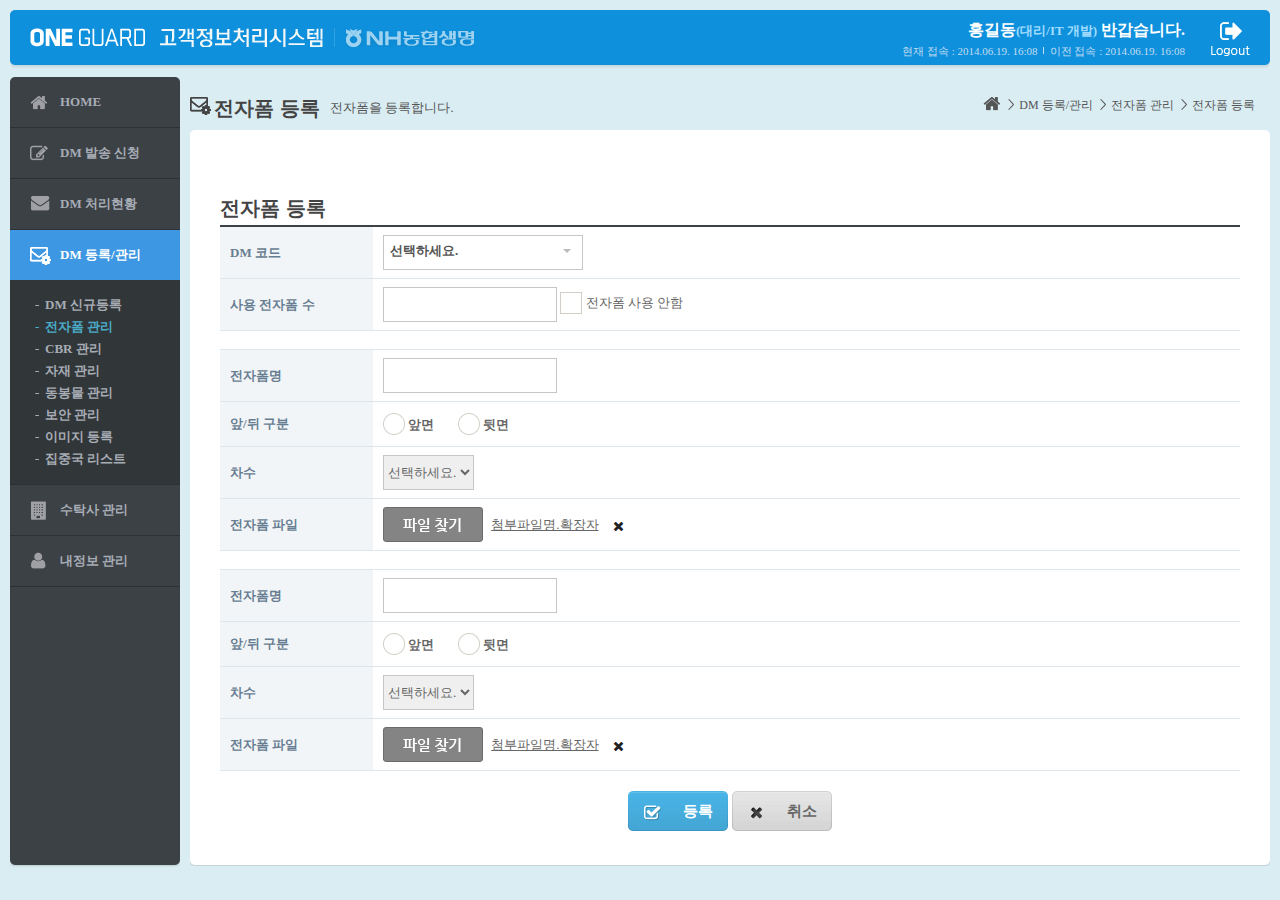
<file: oe-mokjang/src/main/webapp/resources/admin/admin_cell_manage.html>
<!DOCTYPE html PUBLIC "-//W3C//DTD XHTML 1.0 Transitional//EN" "http://www.w3.org/TR/xhtml1/DTD/xhtml1-transitional.dtd">
<html xmlns="http://www.w3.org/1999/xhtml">

<head>
<meta http-equiv="Content-Type" content="text/html; charset=utf-8" />
<title>52SOFT - 목장등록</title>
<link rel="stylesheet" type="text/css" href="css/common.css"/>
<link rel="stylesheet" type="text/css" href="css/style.css"/>
<!--<link rel="stylesheet" type="text/css" href="css/popup.html"/>-->
<script type="text/javascript" src="js/jquery.js"></script>
<script type="text/javascript" src="js/jquery-ui.js"></script>
<script type="text/javascript" src="js/selectric.js"></script>
<script type="text/javascript" src="js/icheck.js"></script>
<script type="text/javascript" src="js/ui.js"></script>
</head>

<body>
<!-- Wrap -->
<div id="wrap">
	<!-- Header -->
	<div id="header">
		<h1><a href="#"><img src="images/common/logo_oneguard.png" alt="ONE GUARD 고객정보처리시스템｜NH농형생명"/></a></h1>
		<div class="head-info">
			<div class="h-info-date">
				<strong>홍길동<em>(대리/IT 개발)</em> 반갑습니다.</strong>
				<span class="first">현재 접속 : 2014.06.19. 16:08</span><span>이전 접속 : 2014.06.19. 16:08</span>
			</div>
			<button type="button" class="btn-logout">로그아웃</button>
		</div>
	</div>
	<!-- //Header -->
	<!-- Body-->
	<div id="container">
		<p id="cont-lnb-btm"></p>
		<!-- Navigation -->
		<div id="nav">
			<ul class="lnb">
				<li><a href="main.html"><span class="ico-lnb home"></span>HOME</a></li>
				<li><a href="customer_req.html" class="lnb-ico1">DM 발송 신청</a>
					<ul>
						<li><a href="customer_req_stand.html">결재 대기</a></li>
						<li><a href="customer_req_complete.html">결재 완료</a></li>
					</ul>
				</li>
				<li><a href="dm_present.html" class="lnb-ico2">DM 처리현황</a>
					<ul>
						<li><a href="dm_progress.html">진행</a></li>
						<li><a href="dm_transfer.html">전송완료</a></li>
					</ul>
				</li>
				<li><a href="dm_admin.html" class="lnb-ico3">DM 등록/관리</a>
					<ul> 
						<li><a href="dm_admin_step_register.html">DM 신규등록</a></li>
						<li class="active"><a href="dm_admin_form.html">전자폼 관리</a></li>
						<li><a href="dm_admin_cbr.html">CBR 관리</a></li>
						<li><a href="dm_materials.html">자재 관리</a></li>
						<li><a href="dm_enclose.html">동봉물 관리</a></li>
						<li><a href="dm_security.html">보안 관리</a></li>
						<li><a href="dm_image.html">이미지 등록</a></li>
						<li><a href="dm_toll_list.html">집중국 리스트</a></li>
					</ul>
				</li>
				<li><a href="consign_admin.html" class="lnb-ico8">수탁사 관리</a></li>
				<li><a href="user_admin_detail.html" class="lnb-ico9">내정보 관리</a></li>
			</ul>
		</div>
		<!-- //Navigation -->
		<!-- Content -->
		<div id="contents">
			<!-- Top -->
			<div class="cont-top-tit">
				<h2 class="h2 tit3">전자폼 등록<span>전자폼을 등록합니다.</span></h2>
				<ul class="location">
					<li>HOME</li>
					<li>DM 등록/관리</li>
					<li>전자폼 관리</li>
					<li>전자폼 등록</li>
				</ul>
			</div>
			<!-- //Top -->
			<!-- Article -->
			<div id="content">
				<p id="cont-left-top"></p><p id="cont-left-btm"></p><p id="cont-right-top"></p>
				<div class="cont-body">
					<div class="cont-tit"><h4 class="h4">전자폼 등록</h4></div>	
					<!-- List -->
					<div class="list-view">
						<table class="tb-view form" summary="이 표는 DM 코드, 사용 전자폼 수, 전자폼명, 앞/뒤 구분, 차수, 전자폼 파일 항목으로 구성되어 있습니다.">
						<caption>내역 상세</caption>
						<colgroup>
							<col width="15%"/>
							<col width="*"/>
						</colgroup>
						<tbody>
							<tr>
								<th scope="row">DM 코드</th>
								<td>
									<select class="select">
										<option>선택하세요.</option>
										<option>CP01</option>
									</select>
								</td>
							</tr>
							<tr>
								<th scope="row">사용 전자폼 수</th>
								<td>
									<input type="text"/>
									<span class="icutm"><input type="checkbox"/></span> <label>전자폼 사용 안함</label>
								</td>
							</tr>
						</tbody>
						<tbody>
							<tr>
								<td colspan="2" class="median">여백</td>
							</tr>
							<tr>
								<th scope="row">전자폼명</th>
								<td><input type="text"/></td>
							</tr>	
							<tr>
								<th scope="row">앞/뒤 구분</th>
								<td class="tb-input">
									<span class="icutm"><input type="radio" name="radio-div12"/></span> <label>앞면</label>
									<span class="icutm"><input type="radio" name="radio-div12"/></span> <label>뒷면</label>
								</td>
							</tr>
							<tr>
								<th scope="row">차수</th>
								<td>
									<select class="sel-type2">
										<option>선택하세요.</option>
										<option>1</option>
										<option>2</option>
										<option>3</option>
										<option>4</option>
										<option>5</option>
										<option>6</option>
										<option>7</option>
										<option>8</option>
										<option>9</option>
										<option>10</option>
									</select>
								</td>
							</tr>
							<tr>
								<th scope="row">전자폼 파일</th>
								<td>
									<div class="file-upload" class="upload">
										<input type="file" size="24" class="browser-hidden" onchange="getElementById('file-field1').value = this.value;" />
										<div class="browser-visible"><input type="text" id="file-field1" class="file-field"/></div>
										<span class="file-txt"><a href="#" class="txt-unline">첨부파일명.확장자</a> <a href="#" class="btn-del">삭제<a/></span>
									</div>
								</td>
							</tr>
						</tbody>
						<tbody>
							<tr>
								<td colspan="2" class="median">여백</td>
							</tr>
							<tr>
								<th scope="row">전자폼명</th>
								<td><input type="text"/></td>
							</tr>	
							<tr>
								<th scope="row">앞/뒤 구분</th>
								<td class="tb-input">
									<span class="icutm"><input type="radio" name="radio-div12"/></span> <label>앞면</label>
									<span class="icutm"><input type="radio" name="radio-div12"/></span> <label>뒷면</label>
								</td>
							</tr>
							<tr>
								<th scope="row">차수</th>
								<td>
									<select class="sel-type2">
										<option>선택하세요.</option>
										<option>1</option>
										<option>2</option>
										<option>3</option>
										<option>4</option>
										<option>5</option>
										<option>6</option>
										<option>7</option>
										<option>8</option>
										<option>9</option>
										<option>10</option>
									</select>
								</td>
							</tr>
							<tr>
								<th scope="row">전자폼 파일</th>
								<td>
									<div class="file-upload" class="upload">
										<input type="file" size="24" class="browser-hidden" onchange="getElementById('file-field1').value = this.value;" />
										<div class="browser-visible"><input type="text" id="file-field1" class="file-field"/></div>
										<span class="file-txt"><a href="#" class="txt-unline">첨부파일명.확장자</a> <a href="#" class="btn-del">삭제<a/></span>
									</div>
								</td>
							</tr>
						</tbody>
						</table>
					</div>
					<!-- //List -->

					<!-- Button -->
					<div class="list-bottom">
						<a href="#" class="btn type1"><span><em class="i-app2"></em>등록</span></a><a href="#" class="btn type2"><span><em class="i-cancl"></em>취소</span></a>
					</div>
					<!--//Button -->
				</div>
			</div>
			<!-- //Article -->
		</div>
		<!-- //Content -->
	</div>
	<!-- //Body -->
</div>
<!-- //Wrap -->
</body>


<!-- Mirrored from 112.216.117.106:16682/html/_dm/dm_admin_form_register.html by HTTrack Website Copier/3.x [XR&CO'2014], Fri, 03 Apr 2015 06:58:35 GMT -->
</html>
</file>
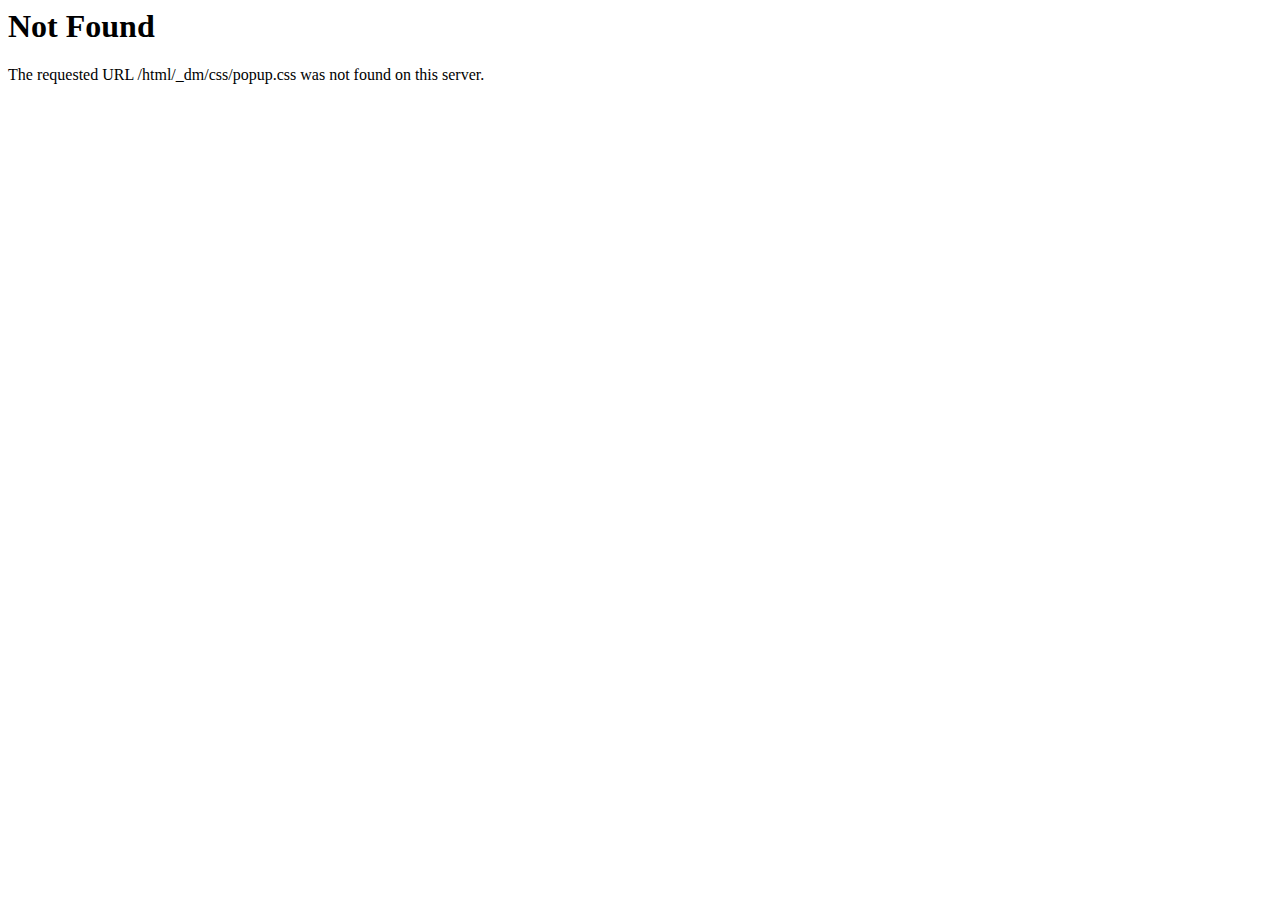
<file: oe-mokjang/src/main/webapp/resources/css/popup.html>
<!DOCTYPE HTML PUBLIC "-//IETF//DTD HTML 2.0//EN">
<html><head>
<title>404 Not Found</title>
</head><body>
<h1>Not Found</h1>
<p>The requested URL /html/_dm/css/popup.css was not found on this server.</p>
</body></html>
</file>
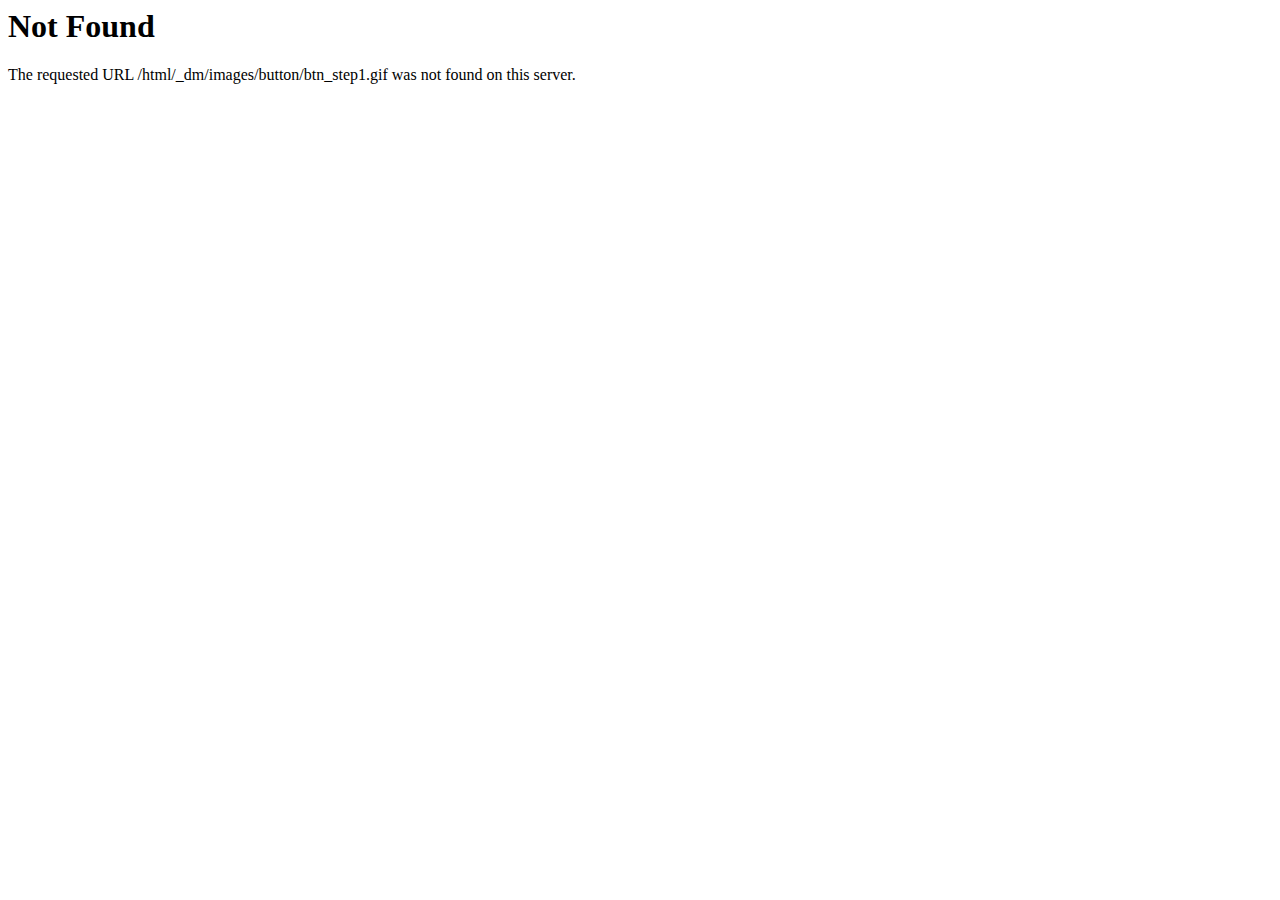
<file: oe-mokjang/src/main/webapp/resources/images/button/btn_step1.html>
<!DOCTYPE HTML PUBLIC "-//IETF//DTD HTML 2.0//EN">
<html><head>
<title>404 Not Found</title>
</head><body>
<h1>Not Found</h1>
<p>The requested URL /html/_dm/images/button/btn_step1.gif was not found on this server.</p>
</body></html>
</file>
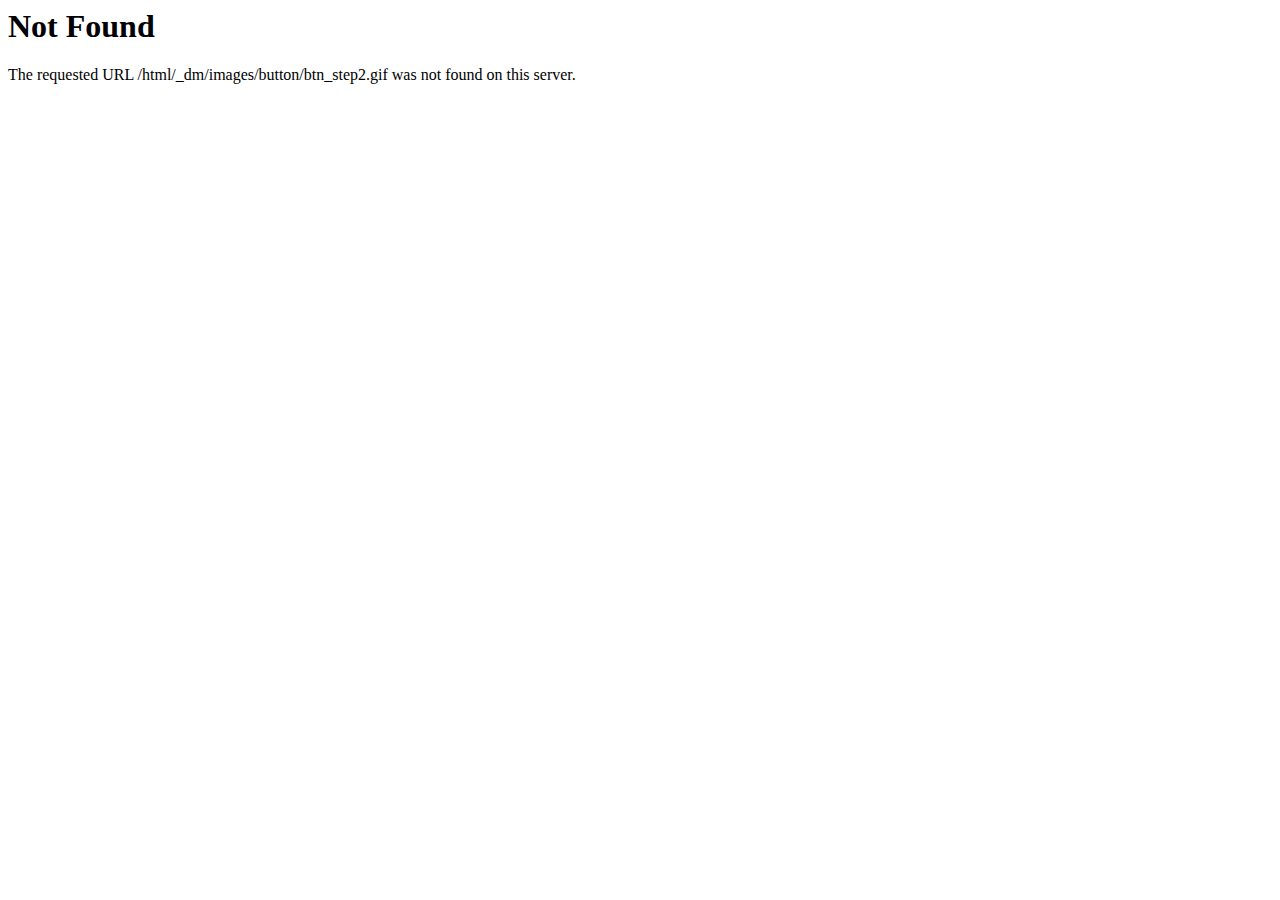
<file: oe-mokjang/src/main/webapp/resources/images/button/btn_step2.html>
<!DOCTYPE HTML PUBLIC "-//IETF//DTD HTML 2.0//EN">
<html><head>
<title>404 Not Found</title>
</head><body>
<h1>Not Found</h1>
<p>The requested URL /html/_dm/images/button/btn_step2.gif was not found on this server.</p>
</body></html>
</file>
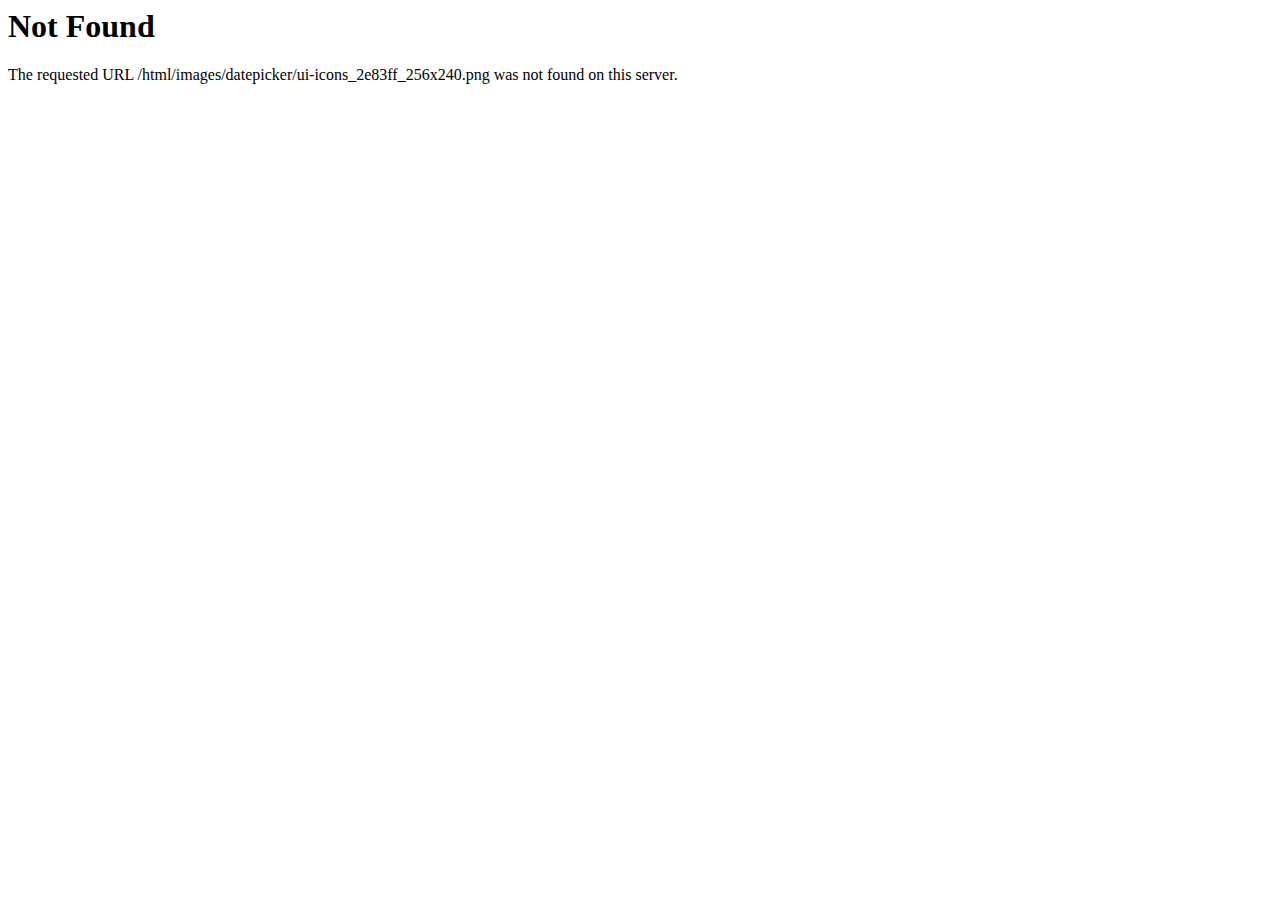
<file: oe-mokjang/src/main/webapp/resources/images/datepicker/ui-icons_2e83ff_256x240.html>
<!DOCTYPE HTML PUBLIC "-//IETF//DTD HTML 2.0//EN">
<html><head>
<title>404 Not Found</title>
</head><body>
<h1>Not Found</h1>
<p>The requested URL /html/images/datepicker/ui-icons_2e83ff_256x240.png was not found on this server.</p>
</body></html>
</file>
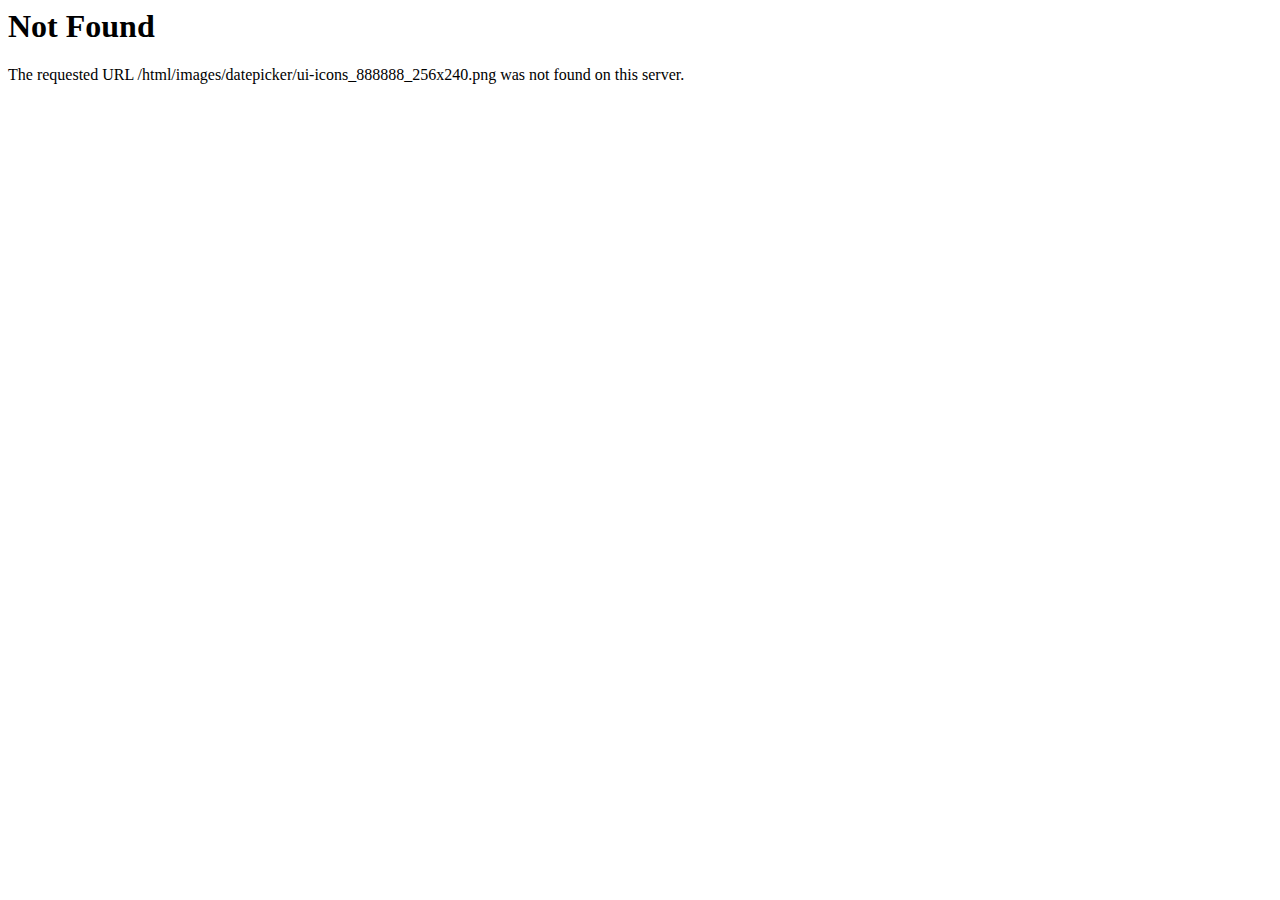
<file: oe-mokjang/src/main/webapp/resources/images/datepicker/ui-icons_888888_256x240.html>
<!DOCTYPE HTML PUBLIC "-//IETF//DTD HTML 2.0//EN">
<html><head>
<title>404 Not Found</title>
</head><body>
<h1>Not Found</h1>
<p>The requested URL /html/images/datepicker/ui-icons_888888_256x240.png was not found on this server.</p>
</body></html>
</file>
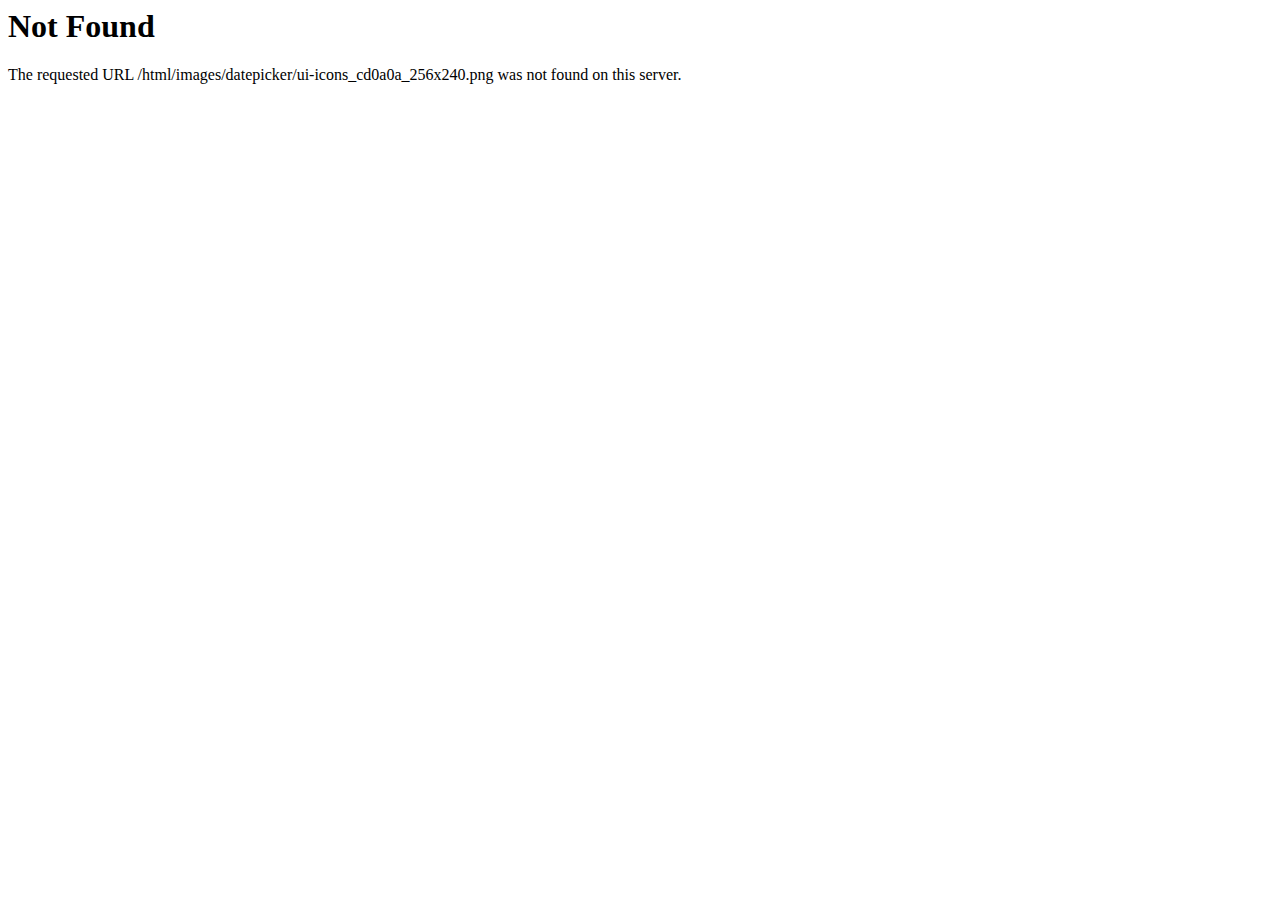
<file: oe-mokjang/src/main/webapp/resources/images/datepicker/ui-icons_cd0a0a_256x240.html>
<!DOCTYPE HTML PUBLIC "-//IETF//DTD HTML 2.0//EN">
<html><head>
<title>404 Not Found</title>
</head><body>
<h1>Not Found</h1>
<p>The requested URL /html/images/datepicker/ui-icons_cd0a0a_256x240.png was not found on this server.</p>
</body></html>
</file>
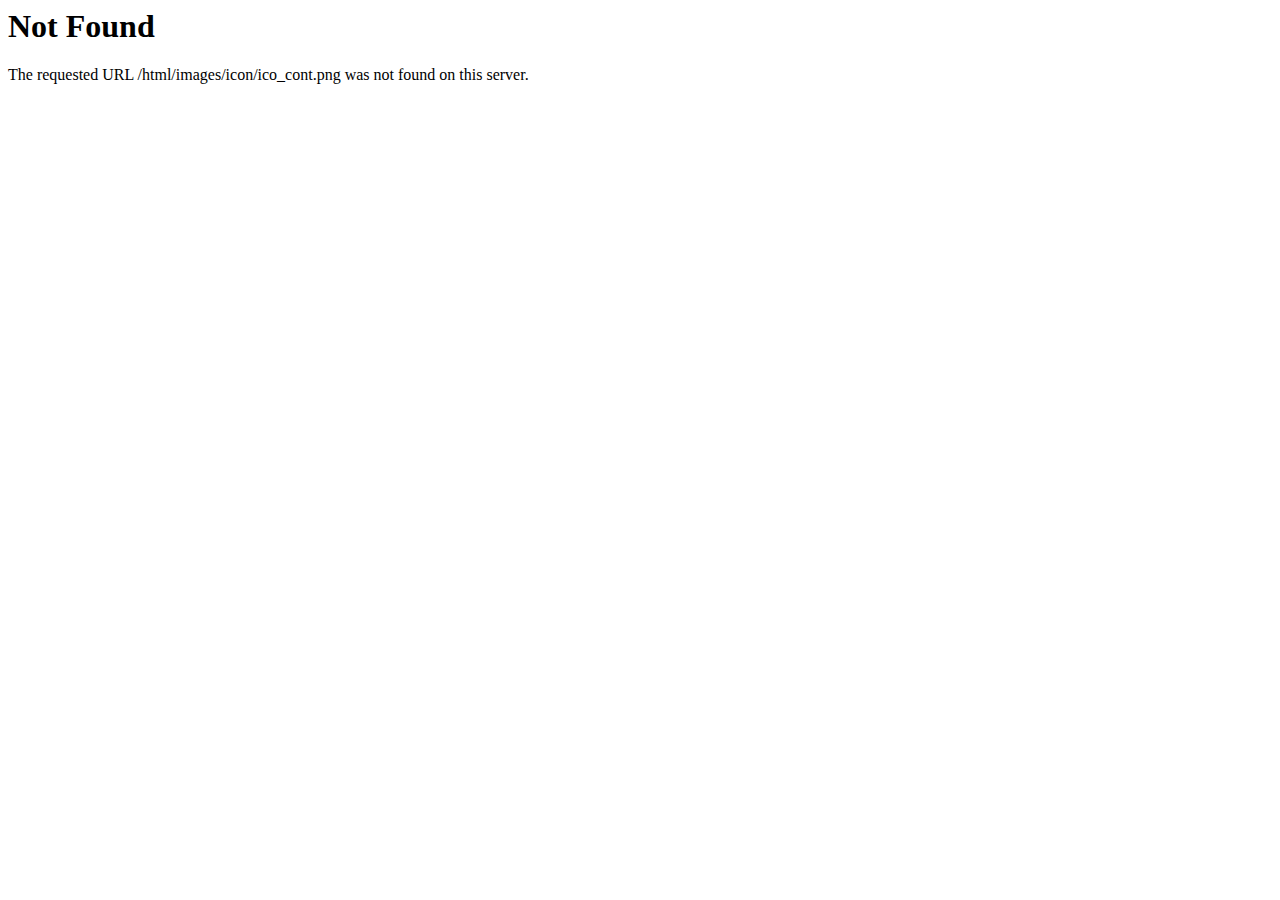
<file: oe-mokjang/src/main/webapp/resources/images/icon/ico_cont.html>
<!DOCTYPE HTML PUBLIC "-//IETF//DTD HTML 2.0//EN">
<html><head>
<title>404 Not Found</title>
</head><body>
<h1>Not Found</h1>
<p>The requested URL /html/images/icon/ico_cont.png was not found on this server.</p>
</body></html>
</file>
<file: oe-mokjang/src/main/webapp/resources/admin/css/common.css>
@charset "utf-8";
@font-face{
font-family:ng;
src:url('fonts/NanumGothic.eot');
src:local(※), url('fonts/NanumGothic.woff') format(‘woff’)
}
@font-face {
    font-family:'Lato';
    src: url('fonts/Lato-Bold.eot'); /* IE9 Compat Modes */
    src: url('fonts/Lato-Boldd41d.eot?#iefix') format('embedded-opentype'), /* IE6-IE8 */
         url('fonts/Lato-Bold.woff') format('woff'), /* Modern Browsers */
         url('fonts/Lato-Bold.ttf') format('truetype'); 
    font-style: normal;
    font-weight: bold;
    text-rendering: optimizeLegibility;
}
/* Common */
html, body {height:100%; font-family:'나눔고딕', NanumGothic, ng; font-size:13px; color:#666; margin:0; padding:0;}
div,p,a,dl,dt,dd,ul,ol,li,form,fieldset,select,textarea,input,button,blockquote,th,td,caption{color:#666; font-family:'나눔고딕', NanumGothic, ng; margin:0; padding:0;}

li{list-style:none;}

h1,h2,h3,h4,h5,h6{font-family:'나눔고딕', NanumGothic, ng, Verdana, Sans-serif; margin:0; padding:0;}

table{width:100%; border-collapse:collapse; border-spacing:0;}
caption{display:none;}

img {border:0; vertical-align:top;}
a{text-decoration:none; cursor:pointer;/*ie7 대응 */}
button{border:0; outline:0; cursor:pointer;}

em{font-style:normal;}

/* //Common */


/* Select Box */
.selectricWrapper{display:inline-block;zoom:1;*display:inline/*IE7 HACK*/; position:relative; margin:0; width:200px; cursor:pointer; vertical-align:middle;}
.selectricResponsive{width:100%;}
.selectric{border:1px solid #c4c6ca; background:#fff; position: relative; /*border-radius:2px;*/ height:33px;}
.selectric .label{display:block; white-space:nowrap; overflow:hidden; margin:0 30px 0 0; padding:6px; font-size:13px; line-height:18px; color:#555; font-weight:700; min-height:18px;}
.selectric .button{display:block; position:absolute; right:0; top:0; width:30px; height:30px; color:#bbb; text-align:center; font:0/0 a; *font: 20px/30px Lucida Sans Unicode,Arial Unicode MS,Arial;}
.selectric .button:after{content:" "; position:absolute; top:0; right:0; bottom:0; left:0; margin:auto; width:0; height:0; border:4px solid transparent; border-top-color:#bbb; border-bottom:none;}
.selectricHover .selectric{border-color:#ccc;}
.selectricHover .selectric .button{color:#888;}
.selectricHover .selectric .button:after{border-top-color:#888;}
.selectricOpen{z-index:9999;}
.selectricOpen .selectric{border-color:#ccc; background:#fff; z-index:9999;}
.selectricOpen .selectricItems{display:block;}
.selectricDisabled{filter:alpha(opacity=50); opacity:0.5; cursor:default; -webkit-touch-callout:none; user-select:none;}
.selectricHideSelect{position:relative; overflow:hidden; width:0; height:0;}
.selectricHideSelect select{position:absolute; left:-100%; display:none;}
.selectricInput{position:absolute !important; top:0 !important; left:0 !important; overflow:hidden !important; clip:rect(0, 0, 0, 0) !important; margin:0 !important; padding:0 !important; width:1px !important; height:1px !important; outline:none !important; border:none !important; *font: 0/0 a !important; background:none !important;}
.selectricTempShow{position:absolute !important; visibility:hidden !important; display:block !important;}
.selectricItems{display:none; position:absolute; overflow:auto; top:100%; left:0; background:#fff; border:1px solid #CCC; z-index:9998; box-shadow:0 0 10px -6px;}
.selectricAbove .selectricItems{top:auto; bottom:100%;}
.selectricItems ul, .selectricItems li{list-style:none; padding:0; margin:0; font-size:12px; line-height:20px; min-height:20px;}
.selectricItems li{display:block; padding:5px; border-bottom:1px solid #EEE; color:#666; cursor:pointer;}
.selectricItems li.selected{background:#fff; color:#444; border-top-color:#E0E0E0;}
.selectricItems li:hover{background:#F0F0F0; color:#444;}
.selectricItems li.disabled{background:#F5F5F5; color:#BBB; border-top-color:#FAFAFA; cursor:default;}

.sel-type2{border:1px solid #c4c6ca; padding:8px 0;}


/* DatePicker */
.ui-icon{display:block; text-indent:-99999px; overflow:hidden; background-repeat:no-repeat;}
.ui-datepicker{width:17em; padding:0; display:none; line-height:normal; /* jmpark */}
.ui-datepicker .ui-datepicker-header{position:relative; padding: .2em 0;}
.ui-datepicker .ui-datepicker-prev, .ui-datepicker .ui-datepicker-next{position:absolute; top:20px; width:1.8em; height:1.8em;}
.ui-datepicker .ui-datepicker-prev-hover, .ui-datepicker .ui-datepicker-next-hover{top:20px;}
.ui-datepicker .ui-datepicker-prev{left:2px;}
.ui-datepicker .ui-datepicker-next{right:2px;}
.ui-datepicker .ui-datepicker-prev-hover{left:2px;}
.ui-datepicker .ui-datepicker-next-hover{right:2px;}
.ui-datepicker .ui-datepicker-prev span, .ui-datepicker .ui-datepicker-next span{display:block; position:absolute; left:50%; margin-left:-8px; top:50%; margin-top:-8px;}
.ui-datepicker .ui-datepicker-title{margin:14px 2.3em 0; *margin:18px 2.3em 0; line-height:1.8em; text-align:center;}
.ui-datepicker .ui-datepicker-title select{font-size:1em; margin:1px 2px;}
.ui-datepicker select.ui-datepicker-month, .ui-datepicker select.ui-datepicker-year{width:40%; background-color:#0e90dc; border:1px solid #fff; color:#fff; padding:0.4em 0;}
.ui-datepicker table{width:100%; /* jmpark font-size: .9em; */ font-size:12px; border-collapse:collapse; margin:0 0 .4em;}
.ui-datepicker th{height:20px; background-color:#f5f5f5; padding: .7em .3em; text-align:center; font-size:13px; font-weight:bold; border:0;}
.ui-datepicker td{border:0; padding:1px; text-align:center;}
.ui-datepicker td span, .ui-datepicker td a{display:block; /*padding: .2em;*/ text-align:center; text-decoration: none; line-height:20px;}
.ui-datepicker .ui-datepicker-buttonpane{background-image:none; margin: .7em 0 0 0; padding: 0 .2em; border-left:0; border-right:0; border-bottom:0;}
.ui-datepicker .ui-datepicker-buttonpane button{float:right; margin: .5em .2em .4em; cursor:pointer; padding: .2em .6em .3em .6em; width:auto; overflow:visible;}
.ui-datepicker .ui-datepicker-buttonpane button.ui-datepicker-current{float:left;}
.ui-datepicker-week-end, .ui-datepicker-week-end a.ui-state-default{color:#f24a16}
.ui-datepicker-week-end a.ui-state-default:hover{color:#fff;}
.ui-datepicker-week-end a.ui-state-active{color:#fff;}

.ui-datepicker-rtl{direction:rtl;}
.ui-datepicker-rtl .ui-datepicker-prev{right:2px; left:auto;}
.ui-datepicker-rtl .ui-datepicker-next{left:2px; right:auto;}
.ui-datepicker-rtl .ui-datepicker-prev:hover{right:1px; left:auto;}
.ui-datepicker-rtl .ui-datepicker-next:hover{left:1px; right:auto;}
.ui-datepicker-rtl .ui-datepicker-buttonpane{clear:right;}
.ui-datepicker-rtl .ui-datepicker-buttonpane button{float:left;}
.ui-datepicker-rtl .ui-datepicker-buttonpane button.ui-datepicker-current, .ui-datepicker-rtl .ui-datepicker-group{float:right;}
.ui-datepicker-rtl .ui-datepicker-group-last .ui-datepicker-header, .ui-datepicker-rtl .ui-datepicker-group-middle .ui-datepicker-header{border-right-width:0; border-left-width: 1px;}

.ui-widget{/* jmpark font-family: Verdana,Arial,sans-serif; */ font-size: 1.1em;}
.ui-widget .ui-widget{font-size:1em;}
.ui-widget-content {/*border:1px solid #aaaaaa;*/ background:#ffffff url('../images/datepicker/ui-bg_flat_75_ffffff_40x100.png') 50% 50% repeat-x;	/*color: #222222;*/}
.ui-widget-content a{/*color: #222222;*/}
.ui-widget-header{border:1px solid #aaaaaa; background:#cccccc url('../images/datepicker/ui-bg_highlight-soft_75_cccccc_1x100.png') 50% 50% repeat-x; /*color: #222222;*/ font-weight: bold;}
.ui-widget-header a{/*color: #222222;*/}

.ui-state-default, .ui-widget-content .ui-state-default, .ui-widget-header .ui-state-default
{border:none;; background:#fff; font-weight: normal; color: #555555; cursor:pointer;}
.ui-state-default a, .ui-state-default a:link, .ui-state-default a:visited{font-size:11px; color:#777; text-decoration:none;}
.ui-state-hover, .ui-widget-content .ui-state-hover, .ui-widget-header .ui-state-hover, .ui-state-focus, .ui-widget-content .ui-state-focus, .ui-widget-header .ui-state-focus
{border:none; background:#0e90dc url('../images/datepicker/ui-date_on.png') 50% 50% no-repeat; font-weight:normal; color:#fff;}
.ui-state-hover a, .ui-state-hover a:hover, .ui-state-hover a:link, .ui-state-hover a:visited, .ui-state-focus a, .ui-state-focus a:hover, .ui-state-focus a:link, .ui-state-focus a:visited 
{color:#fff; text-decoration:none;}
.ui-state-active, .ui-widget-content .ui-state-active, .ui-widget-header .ui-state-active
{border:none; background:url('../images/datepicker/ui-date_on.png') 50% 50% no-repeat #0e90dc; font-weight:normal; color:#fff;}
.ui-state-active a, .ui-state-active a:link, .ui-state-active a:visited{color:#fff; text-decoration:none;}

.ui-state-highlight, .ui-widget-content .ui-state-highlight, .ui-widget-header .ui-state-highlight
{border:none; background:#f24a16 url('../images/datepicker/ui-date_on.png') 50% 50% repeat-x; color:#fff;}
.ui-state-highlight a, .ui-widget-content .ui-state-highlight a, .ui-widget-header .ui-state-highlight a{color:#363636;}
.ui-state-error, .ui-widget-content .ui-state-error, .ui-widget-header .ui-state-error
{border:none; background:#f24a16 url('../images/datepicker/ui-date_on.png') 50% 50% repeat-x; color:#fff;}
.ui-state-error a, .ui-widget-content .ui-state-error a, .ui-widget-header .ui-state-error a{color:#cd0a0a;}
.ui-state-error-text, .ui-widget-content .ui-state-error-text, .ui-widget-header .ui-state-error-text{color:#cd0a0a;}
.ui-priority-primary, .ui-widget-content .ui-priority-primary, .ui-widget-header .ui-priority-primary{font-weight:bold;}
.ui-priority-secondary, .ui-widget-content .ui-priority-secondary, .ui-widget-header .ui-priority-secondary{opacity: .7; filter:Alpha(Opacity=70); font-weight:normal;}
.ui-state-disabled, .ui-widget-content .ui-state-disabled, .ui-widget-header .ui-state-disabled{opacity: .35; filter:Alpha(Opacity=35); background-image:none;}
.ui-state-disabled .ui-icon {filter:Alpha(Opacity=35); /* For IE8 - See #6059 */}

.ui-icon{width:13px; height:13px;}
.ui-icon, .ui-widget-content .ui-icon{background-image: url('../images/datepicker/ui-date_arrow.png');}
.ui-widget-header .ui-icon{background-image: url('../images/datepicker/ui-date_arrow.png');}
.ui-state-default .ui-icon{background-image: url('../images/datepicker/ui-icons_888888_256x240.html');}
.ui-state-hover .ui-icon, .ui-state-focus .ui-icon{background-image: url('../images/datepicker/ui-date_arrow.png');}
.ui-state-active .ui-icon{background-image: url('../images/datepicker/ui-icons_454545_256x240.png');}
.ui-state-highlight .ui-icon{background-image: url('../images/datepicker/ui-icons_2e83ff_256x240.html');}
.ui-state-error .ui-icon, .ui-state-error-text .ui-icon{background-image: url('../images/datepicker/ui-icons_cd0a0a_256x240.html');}
.ui-icon-circle-triangle-e{background-position:-17px 0;}
.ui-icon-circle-triangle-w{background-position:0 0;}

.ui-corner-all{border:1px solid #ececec;}
.ui-corner-all, .ui-corner-top, .ui-corner-left, .ui-corner-tl{border-top-left-radius:4px;}
.ui-corner-all, .ui-corner-top, .ui-corner-right, .ui-corner-tr{border-top-right-radius:4px;}
.ui-corner-all, .ui-corner-bottom, .ui-corner-left, .ui-corner-bl{border-bottom-left-radius:4px;}
.ui-corner-all, .ui-corner-bottom, .ui-corner-right, .ui-corner-br{border-bottom-right-radius:4px;}

.ui-datepicker-trigger{cursor:pointer;}

.ui-datepicker-header.ui-widget-header{height:54px; background-color:#0e90dc;}
.ui-datepicker-header.ui-corner-all, .ui-corner-bottom, .ui-corner-right, .ui-corner-br{border-bottom-right-radius:0; border-bottom-left-radius:0;}
span.ui-datepicker-year{color:#fff; font-size:18px;}

.ui-datepicker-prev.ui-corner-all, .ui-datepicker-next.ui-corner-all{border:0;}



.ui-datepicker .ui-datepicker-prev-hover{left:2px; border:none; background:url('../images/datepicker/blank.gif') repeat #0e90dc;}
.ui-datepicker .ui-datepicker-next-hover{right:2px; border:none; background:url('../images/datepicker/blank.gif') repeat #0e90dc;}

/* Modal Dialog */
.ui-widget-overlay{position:fixed; top:0; left:0; width:100%; height:100%; background:url('../images/bg_transparent.png'); overflow:hidden}
.ui-dialog{position:absolute; top:0; left:0; padding:0;}
.ui-dialog .ui-dialog-content{padding:0 !important; min-height:inherit !important}
.ui-widget-header{background:#fff; height:0; padding:0;}
.ui-dialog .ui-state-default .ui-icon{background:none}
.ui-dialog .ui-icon{display:block; text-indent:-99999px; overflow:hidden; background-repeat:no-repeat}
.ui-front{z-index:500}
.ui-dialog-titlebar{display:none;}

.ui-dialog.ui-corner-all{border:none;}


/* Input - Checkbox, Radio */
.icutm{display:inline-block; zoom:1; *display:inline; *position:relative; *padding:0; *margin-right:23px; *height:22px; *line-height:11px; vertical-align:2px; *vertical-align:middle;}/* IE7 대응 */

.icheckbox_square, .icheckbox_square-blue, .iradio_square-blue{*position:absolute; *top:-1px; *left:0}
.icheckbox_square-blue, .iradio_square-blue{display:inline-block; *display:inline; vertical-align:middle; margin:0; padding:0; width:22px; height:22px; background:url('blue.png') no-repeat; border:none; cursor:pointer;}
.icheckbox_square-blue{background-position:0 0;}
.icheckbox_square-blue.hover{background-position:-24px 0;}
.icheckbox_square-blue.checked{background-position:-48px 0;}
.icheckbox_square-blue.disabled{background-position:-72px 0; cursor:default;}
.icheckbox_square-blue.checked.disabled{background-position:-96px 0;}
.iradio_square-blue{background-position:-120px 0;}
.iradio_square-blue.hover{background-position:-144px 0;}
.iradio_square-blue.checked{background-position:-168px 0;}
.iradio_square-blue.disabled{background-position:-192px 0; cursor:default;}
.iradio_square-blue.checked.disabled{background-position:-216px 0;}

/* HiDPI support */
@media (-o-min-device-pixel-ratio: 5/4), (-webkit-min-device-pixel-ratio: 1.25), (min-resolution: 120dpi) {
    .icheckbox_square-blue,
    .iradio_square-blue {
        background-image: url('blue%402x.png');
        -webkit-background-size: 240px 24px;
        background-size: 240px 24px;
    }
}


/* Input */
input[type="text"]{height:33px; border:1px solid #c4c6ca; line-height:30px\9;padding:0 4px; vertical-align:middle;}
input[type="text"]:disabled{background-color:#e6e6e6; color:#a3a3a3;}
textarea{box-sizing:border-box; border:1px solid #c4c6ca; padding:5px;}

.ipt-bar, .ipt-at, .ipt-dot{display:inline-block; zoom:1; *display:inline; width:20px; height:34px; vertical-align:middle; line-height:34px; text-align:center;}
.ipt-bar{background:url('../images/datepicker/cal_bar.gif') 50% 50% no-repeat; text-indent:-9999px;}
.ipt-dot{width:10px; background:url('../images/icon/ipt_dot.gif') 50% 90% no-repeat; text-indent:-9999px;}

.file-upload{position:relative; height:35px; vertical-align:middle;}
.browser-visible{position:absolute; top:0px; left:0px; width:100px; height:35px; background:url('../images/button/btn_file.gif') 100% 0 no-repeat; z-index:1;}
.file-field{width:100px; border:1px solid #c4c6ca; background-color:#fff; visibility:hidden}
.browser-hidden{position:relative; width:100px; height:35px; text-align:right; -moz-opacity:0; filter:alpha(opacity:0); opacity:0; z-index:2;}
.file-txt{display:inline-block; zoom:1; *display:inline; height:35px; line-height:35px; padding-left:5px;}
.txt-unline{text-decoration:underline;}
.file-dis{display:none; position:absolute; top:0; left:0; background-color:transperant; width:100px; height:35px; z-index:99;}

/* Popup */
.popArea{display:none;}

/* Loading */
.loading{position:absolute; top:50%; left:50%; /*background:url('../images/bg_transparent.png');*/ margin-top:-20px; margin-left:-20px; z-index:2;}

/* Button */
.btn, .btn span, .btn em{display:inline-block; zoom:1; *display:inline; vertical-align:middle; line-height:18px;}
.btn, .btn span{background:url('../images/button/btn_bg.gif') no-repeat; text-align:center; cursor:pointer;}
.btn{padding-right:15px;}
.btn span{padding-left:15px; overflow:hidden;}
.btn em{width:18px; height:18px; background:url('../images/button/btn_icon2.png') no-repeat; font-style:normal; margin-right:22px; vertical-align:text-top;}

.btn.type-req{background-position:100% 0; padding-right:10px; margin:0;}
.btn.type-req span{background-position:0 0; width:125px; height:125px; font-size:15px; color:#fff; font-weight:600; padding-left:10px; padding-right:0;}
.btn.type-req span em{padding-top:96px; margin-right:0;}

.btn.popup{background-position:100% -435px; padding-right:32px;}
.btn.popup span{background-position:0 -435px; color:#fff; padding-left:32px;}

.btn.i-file, .btn.i-send, .btn.i-sample{background:none; padding:0 10px;}
.btn.i-file span, .btn.i-send span, .btn.i-sample span{width:22px; height:30px; background:url('../images/button/btn_icon.png') no-repeat; line-height:30px; color:transparent; padding:0;}

.btn.i-file span{background-position:0 -218px;}
.btn.i-file.add span{height:30px; background:url('../images/button/btn_icon.png') -65px -218px no-repeat; line-height:30px; padding:0;}

.btn.i-send span{background-position:-129px -218px;}
.btn.i-sample span{background-position:-194px -218px;}

.btn.type1 span, .btn.type2 span, .btn.type3 span, .btn.type4 span, .btn.type5 span, .btn.type6 span, .btn.type7 span, .btn.type8 span, .btn.type9 span
{height:40px; font-size:15px; font-weight:600; line-height:40px;}

.btn.type1{background-position:100% -145px;}
.btn.type1 span{background-position:0 -145px; color:#fff;}

.btn.type2{background-position:100% -205px;}
.btn.type2 span{background-position:0 -205px;}

.btn.type3 span, .btn.popup span, .btn.type8 span, .btn.type9 span{height:35px; line-height:35px;}
.btn.type3{background-position:100% -265px;}
.btn.type3 span{height:35px; background-position:0 -265px; color:#555;}

/*
.btn.type3:hover, .btn.type3.focus{background-position:100% -320px;}
.btn.type3:hover span, .btn.type3.focus span{background-position:0 -320px; color:#fff;}
*/
.btn.type3.focus{background-position:100% -320px;}
.btn.type3.focus span{background-position:0 -320px; color:#fff;}

.btn.type4{background-position:100% -375px;}
.btn.type4 span{background-position:0 -375px; color:#444;}
.btn.type4 span.tleft{text-align:left;}

.btn.type5{background-position:100% -490px;}
.btn.type5 span{background-position:0 -490px; color:#fff;}

.btn.type6{background-position:100% -550px; padding-right:10px;}
.btn.type6 span, .btn.type6.focus span{height:30px; font-size:13px; line-height:30px; padding-left:10px;}
.btn.type6 span{background-position:0 -550px; color:#555;}

.btn.type6.focus{background-position:100% -659px;}
.btn.type6.focus span{background-position:0 -659px; color:#fff;}

.btn.type7{background-position:100% -600px;}
.btn.type7 span{background-position:0 -600px; color:#fff;}

.btn.type8{background-position:100% -709px;}
.btn.type8 span{background-position:0 -709px; color:#555;}

.btn.type9{background-position:100% -764px;}
.btn.type9 span{height:35px; background-position:0 -764px; color:#555;}

/* Req */
.btn em.i-req1, .btn em.i-req2, .btn em.i-req3, .btn em.i-req4, .btn em.i-req5, .btn em.i-req6, .btn em.i-req7, .btn em.i-req8
{width:auto; height:auto; background:url('../images/button/btn_icon.png') no-repeat; font-style:normal; text-align:center; margin:0 auto;}
.btn em.i-req1{background-position:30px 25px;}/* 고객정보 신청 */
.btn em.i-req1.dm{background-position:30px 25px;}
.btn em.i-req2{background-position:-93px 25px;}/* 업무 신규등록 */
.btn em.i-req3{background-position:-215px 25px;}/* 수탁사 등록 */
.btn em.i-req4{background-position:-294px 25px;}/* 수탁사 사용자 신청 */
.btn em.i-req5{background-position:7px -333px;}/* DM 신청 */
.btn em.i-req6{background-position:-98px -333px; padding-left:5px; padding-right:5px;}/* DM 등록 */
.btn em.i-req7{background-position:-218px -333px; padding-left:5px; padding-right:5px;}/* 자재 등록 */
.btn em.i-req8{background-position:-335px -333px;}/* 동봉물 등록 */

.btn em.word{margin-right:44px}

.btn em.i-ok{background-position:0 0}/* 확인, 검수 확인, 수정완료, 작성완료, 등록, 선택, 업무 등록, 정보반출 */
.btn em.i-ok2{background-position:0 -46px}
.btn em.i-reg-app{background-position:-23px 0}/* 등록 신청, 신청, 파일업로드 */
.btn em.i-reg-app2{background-position:-23px -46px}
.btn em.i-acpt{background-position:-46px 0}/* 접수, 등록신청 접수 */
.btn em.i-acpt2{background-position:-46px -46px}
.btn em.i-app{background-position:-69px 0}/* 승인, 계정 승인, 승인요청 */
.btn em.i-app2{background-position:-69px -46px}
.btn em.i-retn{background-position:-92px 0}/* 반려, 검수 반려, 승인 반려, 접수 반려, 계정반려 */
.btn em.i-retn2{background-position:-92px -46px}
.btn em.i-edit{background-position:-115px 0}/* 수정하기, 정보 수정, 업무 수정 */
.btn em.i-edit2{background-position:-115px -46px}
.btn em.i-exc{background-position:-138px 0}/* 사용자 경고 */
.btn em.i-exc2{background-position:-138px -46px}
.btn em.i-prev{background-position:-161px 0}/* 이전 */
.btn em.i-prev2{background-position:-161px -46px}
.btn em.i-next{background-position:-184px 0}/* 다음단계 */
.btn em.i-next2{background-position:-184px -46px}
.btn em.i-report{background-position:-207px 0}/* 파기보고서 작성 */
.btn em.i-report2{background-position:-207px -46px}
.btn em.i-emg{background-position:-230px 0}/* 긴급 파기요청 */
.btn em.i-emg2{background-position:-230px -46px}
.btn em.i-pdf{background-position:-253px 0}/* 샘플 PDF생성 */
.btn em.i-pdf2{background-position:-253px -46px}
.btn em.i-recall{background-position:0 -23px}/* IT전산 재요청, 재신청 */
.btn em.i-recall2{background-position:0 -69px}
.btn em.i-list{background-position:-23px -23px}/* 목록 */
.btn em.i-list2{background-position:-23px -69px}
.btn em.i-save{background-position:-46px -23px}/* 저장하기, 선택 설정 저장 */
.btn em.i-save2{background-position:-46px -69px}
.btn em.i-cancl{background-position:-69px -23px}/* 취소 */
.btn em.i-cancl2{background-position:-69px -69px}
.btn em.i-zoom{background-position:-92px -23px}/* 찾기, 공유자 찾기 */
.btn em.i-zoom2{background-position:-92px -69px}
.btn em.i-info-app{background-position:-115px -23px}/* 고객정보 신청 */
.btn em.i-info-app2{background-position:-115px -69px}
.btn em.i-xl{background-position:-138px -23px}/* 엑셀 다운로드 */
.btn em.i-xl2{background-position:-138px -69px}
.btn em.i-cal{background-position:-161px -23px}/* 달력 */
.btn em.i-cal2{background-position:-161px -69px}
.btn em.btm{margin-right:5px;}

.btn-del{display:inline-block; zoom:1; *display:inline; width:13px; height:11px; text-indent:-9999px; background:url('../images/icon/ico_del.gif') 0 0 no-repeat; vertical-align:middle; margin-left:10px;}

/* 말줄임 */
.elipsis{white-space:nowrap; text-overflow:ellipsis; overflow:hidden;}

/* 로딩 */
.mask{display:none; position:absolute; top:0; left:0; background:#000; opacity:.5; filter:alpha(opacity=50); z-index:9000;}
.loading{width:41px; height:41px; z-index:100;}
</file>
<file: oe-mokjang/src/main/webapp/resources/admin/css/style.css>
@charset "utf-8";

/* Layout */
body{background-color:#daedf3;}
#wrap{width:1260px; padding:10px;}

/* Head */
#header{position:relative; height:60px; background:url('../images/common/bg_head.gif') 100% 0 no-repeat; text-align:right; margin-bottom:7px;}
#header h1{position:absolute; top:0; left:0; width:480px; height:60px; background:url('../images/common/bg_head.gif') 0 0 no-repeat; text-align:left; padding-top:18px; padding-left:20px;}

.head-info{display:inline-block; zoom:1; *display:inline; padding-top:12px; padding-right:20px; overflow:hidden;}
.h-info-date{float:left; width:auto; font-size:11px; color:#c1dcf3; line-height:16px; margin-right:26px;}
.h-info-date strong{display:block; font-size:16px; color:#fff; font-weight:600;}
.h-info-date strong em{font-size:13px; color:#a0dcff;}
.h-info-date span{display:inline-block; zoom:1; *display:inline; background:url('../images/icon/ico_cont.png') 5px -229px no-repeat; padding-left:12px; margin-top:4px;}
.h-info-date span.first{background:none;}
.btn-logout{width:39px; height:34px; border:0; background:url('../images/button/btn_head_logout.png') 0 0 no-repeat; text-indent:-9999px;}

/* Body Layout*/
#container{position:relative; background:url('../images/common/bg_container.gif') 0 0 repeat-y; overflow:hidden;}/* Body Wrap*/
#cont-lnb-btm{position:absolute; left:0; bottom:0; width:170px; height:8px; background:url('../images/common/bg_lnb_bottom.gif') 0 0 no-repeat; line-height:8px; z-index:100;}/* Body 하단 왼쪽 라운드 */

/* Left */
#nav{position:absolute; left:0; top:0; width:170px; padding-bottom:20px;}
.lnb{margin-bottom:10px;}

.lnb li{border-bottom:1px solid #2d3134; line-height:50px;}
.lnb li a{display:block; background:url('../images/icon/ico_lnb.png') no-repeat; color:#a7acb5; font-weight:600; line-height:50px; padding-left:50px;}
.lnb li:first-child a, .lnb li:first-child a:hover, .lnb li.active:first-child a{background:url('../images/common/bg_lnb_head.png') 0 0 no-repeat; padding-left:20px;}
.lnb li a:hover, .lnb li.active a{background:url('../images/icon/ico_lnb_on.png') no-repeat #3d97e2; color:#fff;}
.lnb li:first-child:hover a, .lnb li:first-child.active a{background-color:#3d97e2;}

.lnb li a.lnb-ico1{background-position:20px -39px;}
.lnb li a.lnb-ico2{background-position:20px -79px;}
.lnb li a.lnb-ico3{background-position:20px -118px;}
.lnb li a.lnb-ico4{background-position:20px -159px;}
.lnb li a.lnb-ico5{background-position:20px -210px;}
.lnb li a.lnb-ico6{background-position:20px -259px;}
.lnb li a.lnb-ico7{background-position:20px -309px;}
.lnb li a.lnb-ico8{background-position:20px -350px;}
.lnb li a.lnb-ico9{background-position:20px -389px;}

.lnb li a .ico-lnb{display:inline-block; zoom:1; *display:inline; width:20px; background:url('../images/icon/ico_lnb.png') no-repeat; vertical-align:middle; margin-right:10px;}
.lnb li a:hover .ico-lnb, .lnb li.active a .ico-lnb{background:url('../images/icon/ico_lnb_on.png') no-repeat;}
.lnb li a .ico-lnb.home{height:14px; background-position:0 -18px;}

.lnb li.active ul{background-color:#313639; padding-top:14px; padding-bottom:14px;}
.lnb li.active ul li{height:22px; border:0; line-height:22px;}
.lnb li.active ul li a{height:22px; background:url('../images/icon/ico_lnb_2.gif') 25px 11px no-repeat; font-size:13px; color:#a7acb5; line-height:22px; padding-left:35px;}
.lnb li.active ul li a:hover, .lnb li.active ul li.active a{background:url('../images/icon/ico_lnb_2.gif') 25px -88px no-repeat #313639; color:#4aacc9; line-height:22px; padding-left:35px;}

.lnb-date{height:35px; background:url('../images/common/bg_lnb_date.png') 11px 0 no-repeat; padding-top:6px;}
.lnb-date ul{width:120px; background:url('../images/common/bg_lnb_date_arrow.gif') 100% 50% no-repeat; margin:0 auto; overflow:hidden;}
.lnb-date ul li{float:left; width:auto; margin-right:8px;}
.lnb-date ul li a{display:block; width:23px; height:30px; border:0; background:url('../images/button/btn_lnb_date.png') 0 0 no-repeat; font-size:15px; color:#6f7173; font-weight:600; text-align:left; line-height:28px; padding-left:7px;}
.lnb-date ul li.active a{background-position:0 -40px; color:#fff;}

/* Content Layout*/
#contents{min-height:600px; margin-left:180px; padding-bottom:1px;}/* Right Wrap*/

#content{position:relative; background:url('../images/common/bg_content.gif') right bottom no-repeat #fff; padding-bottom:15px; min-height:610px;} /* 본문 */
#cont-left-btm{position:absolute; left:0; bottom:0; width:12px; height:7px; background:url('../images/common/bg_content_left_bottom.gif') 0 0 no-repeat; line-height:7px; z-index:100;}/* Body 하단 왼쪽 라운드 */
#cont-left-top{position:absolute; left:0; top:0; width:5px; height:5px; background:url('../images/common/bg_content_top_left.png') 0 0 no-repeat; line-height:5px; z-index:100;}/* Body 상단 왼쪽 라운드 */
#cont-right-top{position:absolute; right:0; top:0; width:5px; height:5px; background:url('../images/common/bg_content_top_right.png') 0 0 no-repeat; line-height:5px; z-index:100;}/* Body 상단 왼쪽 라운드 */

/* Title */
.cont-top-tit{position:relative; height:35px; padding-top:18px;}
.cont-top-tit.type2{height:auto; padding-bottom:10px;}
.cont-tit{position:relative; padding-top:45px;}
.cont-decision{position:relative; padding-top:60px;}
.cont-decision.vtype{padding-top:0;}
.cont-decision.htype{margin-bottom:5px;}
.cont-tit-prst{position:relative; height:29px; padding-top:16px;}

.h2 span, .h4 span{display:inline-block; zoom:1; *display:inline; font-weight:normal; line-height:20px; padding-left:10px;}

.h2{background:url('../images/icon/ico_h2.png') no-repeat; font-size:20px; color:#444; padding-left:24px;}
.h2 span{font-size:13px; color:#555; vertical-align:3px;}
.h2 em{color:#ff4040;}
.h2.tit1{background-position:0 2px;}
.h2.tit2{background-position:0 -45px;}
.h2.tit3{background-position:0 -239px;}
.h2.tit4{background-position:0 -287px;}
.h2.tit5{background-position:0 -335px;}
.h2.tit6{background-position:0 -384px;}
.h2.tit7{background-position:0 -430px;}
.h2.tit8{background-position:0 -146px;}
.h2.tit9{background-position:0 -191px;}

.cont-top-tit.type2 h2 span{padding-left:0;}

/* File Number */
.h3, .h3 span, .h3 em{display:inline-block; zoom:1; *display:inline;}
.h3{height:35px; background:url('../images/contents/h3_rd_bg.png') 100% 0 no-repeat #efefef; font-size:14px; font-weight:normal; line-height:35px; padding-right:27px; margin-bottom:10px;}
.h3-report{height:42px; background:url('../images/contents/bg_report.gif') 0 0 no-repeat; font-size:20px; color:#17337b; text-align:center; padding-top:44px;}

.file-tit{background:url('../images/contents/h3_rd_bg.png') 0 0 no-repeat #3d97e2; color:#fff; padding-left:12px; padding-right:7px;}
.file-tit em{background:url('../images/icon/ico_cont.png') 0 -95px no-repeat #3d97e2; padding-left:24px;}
.file-num{background:url('../images/contents/h3_rd_bg_num.gif') 0 0 no-repeat #efefef; padding-left:32px;}

.h4{height:30px; font-size:20px; color:#444;}
.h4 span{font-size:14px; color:#555;}

.h5{position:relative; height:25px; border-top:1px solid #dfe6eb; background:url('../images/icon/ico_cont.png') 0 -124px no-repeat; font-size:16px; color:#444; padding-top:20px; padding-left:20px;  margin-top:10px;}

.h-byte{position:absolute; top:52px; right:0; font-size:13px; color:#666;}
.h-byte em{color:#0e90dc;}
.h-btn{position:absolute; top:30px; right:0;}
.h-txt{position:absolute; top:52px; right:0; font-size:13px; color:#ff4040;}

.h-btn-step{position:absolute; top:5px; right:0; width:158px; height:30px;}
.step-btn{position:relative;}
.step-btn a{position:absolute;}
.step-btn a.sb1{top:0; left:0; z-index:30;}
.step-btn a.sb2{top:0; left:78px; z-index:20;}
.step-btn a.sb1 span, .step-btn a.sb2 span{width:60px;}

.step-btn a.sb1{background:url('../images/button/btn_step2.html') 100% 0 no-repeat;}
.step-btn a.sb1.focus{background:url('../../images/button/btn_bg.gif') 100% -659px no-repeat; z-index:10;}
.step-btn a.sb2 span{background:url('../images/button/btn_step1.html') 0 0 no-repeat;}

.h-presa{position:absolute; top:52px; right:0; font-size:13px; font-weight:700; color:#666;}
.h-presa em{color:#ff4040;}

.h5 .h-byte{top:23px;}

.cont-body + .cont-tit{padding-top:10px;}
.cont-body + .cont-tit .h-btn{top:-5px;}
.cont-body + .cont-tit .h-txt{top:16px;}
.cont-body + .cont-tit .h-presa{top:15px;}

.cont-body .section .cont-tit:first-child{padding-top:45px;}

.cont-tit-prst h3{position:absolute; top:0; right:0;}
.cont-decision.vtype h4{padding-top:29px;}

/* Location */
.location{position:absolute; top:20px; right:0; padding-right:8px; overflow:hidden;}
.location li{float:left; display:inline-block; zoom:1; *display:inline; background:url('../images/icon/ico_cont.png') 0 -71px no-repeat; font-size:12px; color:#555; padding-left:11px; margin-right:7px}
.location li:first-child{width:25px; height:14px; background:url('../images/icon/ico_cont.png') 0 0 no-repeat; text-indent:-9999px; padding-left:0; margin-right:0;}

/* Balloon */
.txt-Baln{position:absolute; width:31px; height:19px; background:url('../images/common/bg_balloon_top.png') 0 0 no-repeat; font-family:'Lato'; font-size:12px; color:#fff; text-align:center; padding-top:3px; padding-right:1px;}

/* Top Diagram */
.diagram{position:relative; height:128px; margin-bottom:18px;}
.diagram.addbtn{padding-right:152px;}

.dig-box{height:128px; background:url('../images/common/bg_diagram.gif') 0 0 no-repeat;}
.dig-box ul{background:url('../images/common/bg_diagram.gif') 100% 0 no-repeat; margin-left:9px; overflow:hidden;}
.dig-box ul li{position:relative; float:left; height:128px; border-left:1px solid #dfe6eb;}
.dig-box ul li:first-child{border-left:0;}
.dig-box ul li p{margin:0 9px;}
.dig-box ul li:first-child p{margin-left:0;}
.dig-box ul li .txt-Baln{top:76px; right:32px; z-index:10;}
.dig-box ul.c2 li{width:49.9%;}
.dig-box ul.c3 li{width:33.2%;}
.dig-box ul.c4 li{width:24.9%;}
.dig-box ul.c5 li{width:19.9%;}
.dig-box ul.c6 li{width:16.5%;}

.dig-num{height:61px; font-family:'Lato'; font-size:50px; color:#5b6268; text-align:center; padding-top:24px; margin:0;}
.dig-info{height:30px; background:url('../images/common/bg_diagram_info.png') 0 0 no-repeat #818f9a;}
.dig-info span{display:block; background:url('../images/common/bg_diagram_info.png') 100% 0 no-repeat; font-size:15px; color:#fff; text-align:center; line-height:30px;}
.dig-info span em{display:inline-block; zoom:1; *display:inline; background:url('../../images/icon/ico_day.png') 0 50% no-repeat; padding-left:40px;}
.dig-info span em.dacc{background:url('../../images/icon/ico_acc.png') 0 50% no-repeat;}
.dig-btn{position:absolute; top:0; right:0;}

.dig-box ul li.not-dist .dig-num{color:#f62a2a}
/*.dig-box ul li.not-dist .dig-info{background-color:#fb6868}*/

/* List Outline*/
.list-main{}
.list-middle{text-align:center; margin-top:10px; margin-bottom:20px;}
.list-bottom{position:relative; height:40px; text-align:center; margin-top:20px;}
.list-bottom-right{text-align:right; margin-top:10px; margin-bottom:-10px;}
.list-bottom-right a{margin-left:3px;}
.list-btm-left{position:absolute; top:-5px; left:10px;}
.list-btm-right{position:absolute; top:-5px; right:10px;}

.list-view{border-top:2px solid #3c4146;}
.list-view.form{padding-top:10px;}

.list-view-sub{border-bottom:1px solid #dfe6eb; padding-bottom:10px;}

/* Table */
.tb-list{table-layout:fixed;}
.tb-list th, .tb-list td{text-align:center;}
.tb-list th{height:32px; border-bottom:2px solid #3c4146; background-color:#f2f5f8; font-size:15px; font-weight:600; color:#333; padding:8px 0;}
.tb-list td{height:30px; border-bottom:1px solid #dfe6eb; color:#222; padding:8px 3px; white-space:nowrap; text-overflow:ellipsis; overflow:hidden;}
.tb-list td.tb-tit{text-align:left; padding-left:3px; padding-right:3px;}
.tb-list td.tb-tit a{display:block; white-space:nowrap; text-overflow:ellipsis; overflow:hidden;}
.tb-list td.tb-state{background-color:#f2f5f8;}

.tb-list td.form{overflow:visible;}

a.state, a.state span{display:inline-block; zoom:1; *display:inline; height:26px; line-height:26px; background:url('../images/contents/bg_state.png') no-repeat #77b3d6;}
a.state{background-position:100% 0;}
a.state span{width:70px; background-position:0 0; color:#fff; font-weight:700; padding-left:14px; margin-right:14px;}
a.state span.w90{width:90px;}
a.state span.w120{width:120px; padding-left:4px; margin-right:4px;}

a.state.ste-stand1{background-color:#ff8150;}
a.state.ste-stand2{background-color:#a5c562;}
a.state.ste-stand1 span, a.state.ste-stand2 span{width:54px; background:url('../images/contents/bg_state_stand.png') no-repeat; padding-left:30px;}
a.state.ste-stand1 span{background-position:0 0;}
a.state.ste-stand2 span{background-position:0 -34px;}

a.state.ste-stand1 span.w90{width:74px;}

.ste-attr1{color:#5096c2;}/* 대기 - 접수, 승인, 계정, 검수  / 계정승인(예외) */
.ste-attr2{color:#e79d52;}/* 반려 - 접수, 승인, 계정, 검수 */
.ste-attr3{color:#e26a5f;}/* 완료 - 접수, 승인, 반출, 파기, 신청, 발송, 검수, 파기보고 완료, 수탁사 전송 완료 */
.ste-attr3.br span{font-size:12px; line-height:14px;}
.ste-attr4{color:#0b507c;}/* 사용중, 사용중(권한변경) */
.ste-attr5{color:#f21b07;}/* 긴급파기 요청 */
.ste-attr6{color:#5bbd75;}/* 재신청, 재요청 - IT전산 재요청  /  계정 수정 승인(예외)  */
.ste-attr7{color:#11527b;}/* 파기보고 완료 */
.ste-attr8{color:#8aa4b4;}/* 인쇄중 */
.ste-attr9{color:#444;}/* 미파기, 미접수 */
.ste-attr10{color:#9b920a;}/* 파기보고서 제출, 샘플 PDF 생성, 수탁사 정보 전송완료 */

.tb-view{}
.tb-view th, .tb-view td{border-bottom:1px solid #dfe6eb; text-align:left; padding:14px 8px;}
.tb-view th{background-color:#f2f5f7; color:#677d92;}
.tb-view td p{line-height:20px; margin-top:10px;}

.tb-view.form th, .tb-view.form td{padding:8px 10px;}
.tb-view.form td{height:28px;}
.tb-view.form td.tb-input label{font-weight:700; padding-right:20px;}
.tb-view.form td.tb-entry{padding-right:0;}

.tb-view td.td-mid{border-left:1px solid #dfe6eb;}
.tb-view td.median{height:10px; text-indent:-9999px; padding:0; margin:0;}
.tb-view tbody th.mid{border-left:1px solid #dfe6eb}
.tb-view tbody td.form{padding:8px 10px;}

.entry-box{height:120px; border:1px solid #c4c6ca; text-align:justify; margin-top:5px; padding:5px; overflow-y:auto;}

.tb-form{border-bottom:1px solid #e5e5e5;}
.tb-form th, .tb-form td{border-top:1px solid #e5e5e5; text-align:left; padding:10px 5px;}
.tb-form th.split{border-left:1px solid #e5e5e5;}

.tb-draft{border-top:2px solid #3c4146;}
.tb-draft th, .tb-draft td{border-right:1px solid #e5e5e5; border-bottom:1px solid #e5e5e5; text-align:center; padding:10px 0;}
.tb-draft th{background-color:#f2f5f8; color:#666;}
.tb-draft td{color:#222;}
.tb-draft td.on{background-color:#0e90dc; color:#fff;}

.tb-view-type2{}
.tb-view-type2 thead th{border-bottom:2px solid #3c4146; font-size:16px; color:#444; padding:14px 8px;}
.tb-view-type2 thead th.after{color:#ff4545}
.tb-view-type2 thead th.divs{font-size:13px; color:#677d92;}
.tb-view-type2 thead th span{font-size:12px;}
.tb-view-type2 tbody th, .tb-view-type2 tbody td{border-bottom:1px solid #dfe6eb; text-align:center; padding:14px 8px;}
.tb-view-type2 tbody th{background-color:#f2f5f7; color:#677d92; text-align:left;}
.tb-view-type2 tbody td.after{color:#222; font-weight:600;}

.tb-view-type2.dotted tbody td{background:url('../images/contents/bg_td_vdot.gif') 0 0 repeat-y;}
.tb-view-type2.dotted td.first{background:none;}

.tb-summary{table-layout:fixed;}
.tb-summary th, .tb-summary td{border-left:1px solid #dfe3e6; text-align:center; padding:8px 3px;}
.tb-summary th:first-child, .tb-summary td:first-child{border-left:0;}
.tb-summary th{border-bottom:2px solid #3c4146; background-color:#f2f5f8; font-size:15px; color:#333; padding:16px 0;}
.tb-summary td{line-height:18px; white-space:nowrap; text-overflow:ellipsis; overflow:hidden;}


.tb-list-dm{table-layout:fixed;}
.tb-list-dm th, .tb-list-dm td{text-align:center;}
.tb-list-dm th{height:32px; border-bottom:2px solid #3c4146; background-color:#f2f5f8; font-size:15px; font-weight:600; color:#333; padding:8px 0;}
.tb-list-dm thead tr.second th{border-bottom:1px solid #3c4146; background-color:#fff;}
.tb-list-dm td{border-bottom:1px solid #dfe6eb; color:#222; padding:14px 3px;}
.tb-list-dm td.tb-dm{text-align:left; white-space:nowrap; text-overflow:ellipsis; overflow:hidden; padding-left:10px; padding-right:10px;}
.tb-list-dm th.mid, .tb-list-dm td.mid{border-left:1px solid #dfe6eb;}

/* Paging */
.paging{text-align:center; margin-top:20px;}
.paging a{display:inline-block; zoom:1; *display:inline; width:28px; height:28px; color:#222; line-height:28px; margin-left:4px;}
.paging a:hover, .paging a.on{width:26px; height:26px; border:1px solid #d5d9dc; color:#3d97e2; line-height:26px; *line-height:27px;}
.paging a.prev, .paging a.next{width:45px; color:#8f9498;}
.paging a.prev{margin-left:0;}
.paging a.prev:hover, .paging a.next:hover{border:none; line-height:26px;}

.list-bottom .paging{margin-top:0;}
.list-bottom .btn{margin:0 2px;}

/* Search */
.list-sch{position:absolute; top:0; right:0; text-align:right; padding-right:10px; z-index:20;}
.list-sch input, .list-sch button{vertical-align:middle;}
.list-sch input{height:33px; border:1px solid #c4c6ca; border-right:0; line-height:33px;}
.list-sch button{width:35px; height:35px; background:url('../images/icon/ico_search_zoom.gif') 0 0 no-repeat; text-indent:-9999px;}

/* Round Box */
.cont-rd-box{position:relative; background:url('../images/contents/rd_box_bg.gif') 0 100% repeat-x #fff; padding-bottom:3px; margin-bottom:8px;}
.cont-rd-box .edge{position:absolute; width:5px; height:9px; z-index:100;}
.cont-rd-box .edge.ltop{top:0; left:0; background:url('../images/contents/rd_box_bg_left_top.png') 0 0 no-repeat;}
.cont-rd-box .edge.lbtm{bottom:0; left:0; background:url('../images/contents/rd_box_bg_left_btm.png') 0 0 no-repeat;}
.cont-rd-box .edge.rtop{top:0; right:0; background:url('../images/contents/rd_box_bg_right_top.png') 0 0 no-repeat;}
.cont-rd-box .edge.rbtm{bottom:0; right:0; background:url('../images/contents/rd_box_bg_right_btm.png') 0 0 no-repeat;}

/* Content Top Menu */
.cont-menu{text-align:center; padding:12px 0;}
.cont-menu li{position:relative; display:inline-block; zoom:1; *display:inline; width:90px; background:url('../images/contents/bg_cont_menu.gif') 0 0 repeat-x #dfe5eb; border:1px solid #cbd0d4; margin-left:20px; *margin-left:24px;}
.cont-menu li:first-child{margin-left:0;}
.cont-menu li a{display:block; height:23px; background:url('../images/icon/icon_menu.png') no-repeat; font-size:14px; color:#444; font-weight:700; text-align:center; padding-top:67px}
.cont-menu li a.on{background:url('../images/icon/icon_menu_on.png') no-repeat; color:#0e90dc;}
.cont-menu li.m-info a{background-position:0 0;}
.cont-menu li.m-stnd a{background-position:-90px 0;}
.cont-menu li.m-fin a{background-position:-180px 0;}
.cont-menu li .txt-Baln{top:-7px; right:-8px; z-index:10;}

/* Content Body */
.cont-body{padding:20px 30px;}

/* List Style */
.list-ivt{margin-top:-8px; overflow:hidden;}
.list-ivt li{float:left; width:47%; background:url('../images/icon/ico_cont.png') 0 -144px no-repeat; padding-left:20px; margin-top:8px; line-height:18px;}
.list-ivt li strong{color:#444;}
.list-ivt li.mline{float:none; position:relative; width:auto; *width:100%; *height:100%; background:none;}
.list-ivt li.mline strong{display:block; position:absolute; top:0; left:0; background:url('../images/icon/ico_cont.png') 0 -144px no-repeat; padding-left:20px; margin-right:3px;}
.list-ivt li.mline .mline-cont{display:block; padding-left:63px; text-align:justify;}
.list-ivt li.aline{width:auto; *width:100%;}

.list-ivt.aline li{float:none; width:auto;}

.list-hbar{padding:5px 0; overflow:hidden;}
.list-hbar li{float:left; width:auto; background:url('../images/icon/ico_cont.png') 9px -177px no-repeat; padding-left:18px;}
.list-hbar li:first-child{background:none; padding-left:0;}

.list-stage{padding:5px 10px 0;}
.list-stage li{display:inline-block; zoom:1; *display:inline; width:36%; height:40px; line-height:40px;}
.list-stage li:first-child{width:15%;}
.list-stage li.stg-mid{width:15%}
.list-stage li label{padding-left:5px;}

.list-div{padding:5px 0;}
.list-div li{display:inline-block; zoom:1; *display:inline; width:49%; height:40px; line-height:40px;}
.list-div li label{padding-left:5px;}

/* 
2014-10-22
.list-stage{padding:5px 10px 0; }
.list-stage li{display:inline-block; zoom:1; *display:inline; width:36%; height:40px; line-height:40px;}
.list-stage li:first-child{width:15%;}
.list-stage li.stg-mid{width:15%}
.list-stage li label{padding-left:5px;}
*/

.list-guide{background-color:#f5f5f5; margin-top:10px; padding:15px 10px 15px;}
.list-guide ul{margin-top:-15px;}
.list-guide ul.c2{overflow:hidden;}
.list-guide li{background:url('../images/icon/ico_cont.png') 0 -203px no-repeat; margin-top:15px; padding-left:6px;}
.list-guide li strong{color:#444;}

.list-guide ul.c2 li{float:left; width:48%;}

.list-guide ul.justify{}
.list-guide ul.justify li{overflow:hidden;}
.list-guide ul.justify li strong{float:left; width:140px;}

.list-inline p{display:inline-block; zoom:1; *display:inline; vertical-align:middle;}
.list-inline p:first-child{margin-right:5px;}
.list-inline p.btn-app{margin-left:5px;}

.list-caption{}
.list-caption li{background:url('../images/icon/ico_cont.png') 0 -203px no-repeat; margin-top:10px; padding-left:6px;}
.list-caption strong{color:#444;}
.list-caption li:first-child{margin-top:0;}

.list-hline{}
.list-hline li{display:inline-block; zoom:1; *display:inline;}

.list-choice{}
.list-choice li{border-bottom:1px solid #dfe6eb; text-align:left; padding-bottom:8px; padding-top:8px;}
.list-choice li:first-child{padding-top:0;}
.list-choice li a{margin-right:10px; vertical-align:middle;}
input.ipt-ch, input.ipt-ch1, input.ipt-ch2{height:33px; border:1px solid #c4c6ca; line-height:34px\9;}
input.ipt-ch{width:840px;}
input.ipt-ch1{width:770px; background:url('../images/contents/txt-ipt1.png') 10px 50% no-repeat; padding-left:70px;}
input.ipt-ch2{width:752px; background:url('../images/contents/txt-ipt2.png') 10px 50% no-repeat; padding-left:88px;}


.txt-000{color:#000;}
.txt-byte.right{text-align:right;}
.txt-byte span{color:#0e90dc}
.txt-point{color:#1ba3e1;}
.txt-emph{color:#0e90dc;}/* 강조 */
.txt-unline{text-decoration:underline;}
.txt-presa{display:inline-block; zoom:1; *display:inline; background:url('../images/icon/ico_cont.png') 0 -202px no-repeat; padding-left:7px; margin-left:10px;}
.txt-presa.df{margin-left:0;}
.txt-turn{color:#3d97e2}
.txt-ff4040{color:#ff4040;}
.txt-mid{text-align:center; margin-top:10px;}

/* Tab */
.cont-tab{overflow:hidden;}
.cont-tab li{float:left; width:33%; border-left:1px solid #dcdfe2;}
.cont-tab li:first-child{width:33.8%; *width:33.9%; border-left:0;}
.cont-tab li a{display:block; height:60px; border-bottom:1px solid #dcdfe2; background-color:#edf1f4; font-size:16px; color:#444; font-weight:700; text-align:center; line-height:60px;}
.cont-tab li a.current{border-bottom:1px solid #fff; background-color:#fff; font-size:22px; color:#0e90dc;}

.cont-tab.c2 li{width:49.95%;}

.hidden{display:none}

/* Select Width 정의  */
.tb-list thead th .selectricWrapper{width:98px;}
.tb-list tbody td .selectricWrapper{width:98px;}
.tb-list-dm tbody td .selectricWrapper{width:98px;}
.tb-list thead th.w110 .selectricWrapper{width:110px;}
.tb-list thead th.w140 .selectricWrapper{width:140px;}
.tb-list thead th .selectric .label{font-size:14px; color:#333; line-height:22px;}
.list-stage li .selectricWrapper{vertical-align:middle;}
.list-stage li .selectricWrapper li{display:block; width:auto; height:20px; line-height:20px}

.tb-view.form .selectricWrapper{margin-right:5px;}

.sel-w230 .selectricWrapper{width:230px;}
.sel-w250 .selectricWrapper{width:250px;}
.sel-w290 .selectricWrapper{width:290px;}
.sel-w300 .selectricWrapper{width:300px;}
.sel-w340 .selectricWrapper{width:340px;}
.sel-w490 .selectricWrapper{width:490px;}

/* input */
.call-1, .call-2, .call-3{box-sizing:border-box;}
.call-1{width:92px; *width:79.2px;}
.call-2{width:102px; *width:94px;}
.call-3{width:102px; *width:94px;}
.w100{width:100%; *width:97%; box-sizing:border-box;}

.btn-date{display:inline-block; zoom:1; *display:inline; margin-left:18px;}
.btn-date .btn{margin-left:2px;}

.box-prov{height:160px; border:1px solid #c4c6ca; text-align:justify; line-height:20px; padding:20px; overflow-y:auto;}
.box-agree{border-bottom:1px solid #aeafaf; font-size:16px; text-align:right; font-weight:600; padding:22px 0;}
.box-agree .icutm{margin-left:5px;}
.box-confirm{background-color:#ecf6f9; font-size:14px; color:#555; text-align:center; font-weight:700; padding:5px 0 15px; margin-top:10px; margin-bottom:10px;}
.box-confirm p{padding-top:10px;}

/* 약관 양식 */
.box-prov h1, .box-prov h2, .box-prov h3, .box-prov h4, .box-prov h5{font-size:13px; margin-bottom:10px;}
.box-prov ul{margin:10px 20px;}
.box-prov ul li{list-style:square;}

/* 결재 */
.dcs-box{position:absolute; top:0; right:0; border-top:2px solid #3c4146; border-right:1px solid #dfe6eb; overflow:hidden;}
.dcs-box li{float:left; width:auto; border-left:1px solid #dfe6eb; border-bottom:1px solid #dfe6eb;}
.dcs-box .dcs-tit, .dcs-box .dcs-draft{width:90px; text-align:center;}
.dcs-box .dcs-tit{border-bottom:1px solid #dfe6eb; background-color:#f2f5f8; font-weight:700; padding:8px 0;}
.dcs-box .dcs-draft{height:20px; background:url('../images/icon/ico_cont.png') 32px -326px no-repeat; color:#999; padding-top:40px;}
.dcs-box .dcs-draft.on, .dcs-box .dcs-draft.retn{color:#222; font-weight:600;}
.dcs-box .dcs-draft.on{background-position:32px -251px;}
.dcs-box .dcs-draft.retn{background-position:32px -405px;}

/* 추출 항목 */
.ext-sch{display:inline-block; zoom:1; *display:inline; background-color:#f5f5f5; padding:7px 10px; margin-bottom:10px;}
.ext-sch dt, .ext-sch dd{display:inline-block; zoom:1; *display:inline; height:35px; line-height:35px;}
.ext-sch dt{background:url('../images/icon/ico_cont.png') 0 -192px no-repeat; color:#444; font-weight:700; padding-left:7px; margin-right:5px;}
.ext-sch dd{margin-left:5px;}

.box-ext-sch{position:relative; width:660px; zoom:1;}
.box-ext-sch:after{content:""; display:block; clear:both;}

.box-ch{float:right; width:296px; height:216px; border:1px solid #d4d4d4; overflow-y:scroll;}
.box-ch:first-child{float:left;}

.list-ext-ch{}
.list-ext-ch li{height:30px; border-bottom:1px solid #d6d7da; color:#333; line-height:30px; white-space:nowrap; text-overflow:ellipsis; cursor:pointer; padding:0 10px; overflow:hidden;}
.list-ext-ch li:hover, .list-ext-ch li.pick{background-color:#40b5b9; color:#fff;}

.box-ext-btn{position:absolute; top:50%; left:50%; width:40px; margin-left:-20px; margin-top:-65px;}
.box-ext-btn a{display:block; width:40px; height:40px; background:url('../images/button/btn_list_ext.gif') no-repeat; font-size:14px; font-weight:700; text-align:center; padding-top:10px; margin-top:10px;}
.box-ext-btn a.bc-add{background-position:0 0; color:#3d97e2;}
.box-ext-btn a.bc-remove{background-position:-60px 0; color:#444;}

.tb-cont-type1{display:inline-block; zoom:1; *display:inline; width:410px; margin:0;}
.tb-cont-type1 label{font-weight:700; padding-right:10px;}

/* 요약 */
.cont-summary{position:relative; background-color:#fff; background:url('../images/common/bg_content.gif') right bottom no-repeat #fff; margin-bottom:20px;}

/* HOME */
.m-diagram{position:relative; height:128px; margin-bottom:18px;}

.m-dig-box{height:128px; background:url('../images/contents/bg_main_diagram.gif') 0 0 no-repeat;}
.m-dig-box ul{height:128px; background:url('../images/contents/bg_main_diagram.gif') 100% 0 no-repeat; margin-left:9px; overflow:hidden;}
/*.m-dig-box ul li{position:relative; float:left; width:33.2%; height:125px; border-left:1px solid #60bbc8;}*/
.m-dig-box ul li{position:relative; float:left; width:24.9%; height:125px; border-left:1px solid #60bbc8;}
.m-dig-box ul li:first-child{border-left:0;}
.m-dig-box ul li p{height:125px; border-left:1px solid #9ad8df; text-align:center; margin-left:1px;}
.m-dig-box ul li p span.num{display:inline-block; zoom:1; *display:inline; background:url('../images/icon/ico_m.png') no-repeat; font-family:'Lato'; font-size:50px; color:#064047; text-align:left; line-height:50px; padding-left:50px; padding-top:35px;}
.m-dig-box ul li p span.txt{display:block; font-size:16px; color:#000; font-weight:600; text-align:center;}
.m-dig-box ul li p span.txt em{display:inline-block; zoom:1; *display:inline; background:url('../../images/icon/ico_day.png') 0 50% no-repeat; padding-left:40px;}
.m-dig-box ul li p span.txt em.acc{display:inline-block; zoom:1; *display:inline; background:url('../../images/icon/ico_acc.png') 0 50% no-repeat; padding-left:40px;}

.m-dig-box ul li p span.num.cont1{background-position:0 38px;}
.m-dig-box ul li p span.num.cont2{background-position:-275px 38px;}
.m-dig-box ul li p span.num.cont3{background-position:-540px 38px;}
.m-dig-box ul li p span.num.cont4{background-position:-1052px 40px;}
/*.m-dig-box ul li p span.num.cont4{background-position:-812px 38px; color:#f32b16;}*/

.m-dig-box ul li:first-child p{border-left:0; margin-left:0;}


.m-box{position:relative; background:url('../images/contents/bg_main_rdg.gif') 100% 100% no-repeat; padding-bottom:3px;}
.m-box h2{height:49px; border-bottom:1px solid #dfe6eb; background-color:#f2f5f8; font-size:16px; color:#333; font-weight:600; line-height:49px; padding-left:20px;}
.m-box h2 a.hday{display:inline-block; zoom:1; *display:inline; background:url('../../images/icon/ico_day.png') 100% 50% no-repeat #f2f5f8; color:#333; padding-right:40px;}

.mb-lt{position:absolute; top:0; left:0; width:5px; height:5px; background:url('../images/contents/bg_main_rdg_left_top.png') 0 0 no-repeat; z-index:100;}
.mb-rt{position:absolute; top:0; right:0; width:5px; height:5px; background:url('../images/contents/bg_main_rdg_right_top.png') 0 0 no-repeat; z-index:100;}
.mb-lb{position:absolute; bottom:0; left:0; width:5px; height:9px; background:url('../images/contents/bg_main_rdg_left_btm.png') 0 0 no-repeat; z-index:100;}
.mb-rb{position:absolute; bottom:0; right:0; width:5px; height:9px; background:url('../images/contents/bg_main_rdg_right_btm.png') 0 0 no-repeat; z-index:100;}

.graph-del{background:url('../images/contents/bg_main_line.gif') 0 0 repeat #fff;}
.graph-del ul{overflow:hidden;}
.graph-del ul li{position:relative; float:left; width:11.1%; height:300px; overflow:hidden;}

.gp-tit{position:absolute; left:0; bottom:0; width:100%; height:45px; border-top:2px solid #9a9c9d; background-color:#fff; font-size:14px; font-weight:600; text-align:center; line-height:45px;}

.gp-bln, .gp-bln p, .gp-bln p span{height:38px; display:inline-block; zoom:1; *display:inline;}
.gp-bln{background:url('../images/contents/bg_balloon_left.png') 0 0 no-repeat; padding-left:15px;}
.gp-bln p{background:url('../images/contents/bg_balloon_right.png') 100% 0 no-repeat; padding-right:15px;}
.gp-bln p span{width:30px; background:url('../images/contents/bg_balloon.png') 50% 0 repeat-x; color:#fff; font-weight:600; line-height:30px; text-align:center;}

.gp-bar{position:absolute; left:50%; bottom:45px; width:30px; margin-left:-15px;}
.gp-bar.type1{background:url('../images/contents/bg_graph1.gif') 0 100% no-repeat #a0a0cb;}
.gp-bar.type2{background:url('../images/contents/bg_graph2.gif') 0 100% no-repeat #66b9d1;}
.gp-bar.type3{background:url('../images/contents/bg_graph3.gif') 0 100% no-repeat #9eb858;}
.gp-bar.type4{background:url('../images/contents/bg_graph4.gif') 0 100% no-repeat #e9a54f;}
.gp-bar .gp-bln{position:absolute; top:-38px; left:50%; margin-left:-30px;}

.m-cont{margin-top:20px; margin-bottom:-2px; overflow:hidden;}
.m-cont-left{float:left; width:533px;}
.m-cont-right{float:right; width:533px;}

.m-list{background-color:#fff; overflow:hidden;}
.m-list li{float:left; height:95px; border-left:1px solid #e5e5e5; font-size:14px; color:#5b6268; font-weight:600; text-align:center; padding:0; padding-top:24px;}
.m-list li:first-child{border-left:0;}
.m-list li p{font-family:'Lato'; font-size:34px; color:#5b6268; text-align:center; padding:0 10px; margin-top:5px;}
.m-list.c3 li{width:33.2%;}
.m-list.c4 li{width:24.8%;}

.m-list li.not{background:url('../images/contents/bg_main_not.gif') 0 100% repeat-x;}
.m-list li.not p{color:#fe3e28;}
.m-list li.new p{color:#55acee;}

/* Graph */
.m-graph{height:400px; background:url('../images/contents/bg_main_line.gif') 0 0 repeat #fff; padding-top:4px;}
.m-graph-cont{background:url('../images/contents/bg_graph_cont.gif') 0 bottom repeat-x; *height:100%;}

.graphFieldgraph-dm{margin:0 !important; padding:0;}
.graphBargraph-dm{width:30px; margin:0 auto;}
.graphLabelgraph-dm{height:47px; font-size:14px; color:#666; font-weight:600; line-height:45px;}
.graphValuegraph-dm{height:38px; background:url('../../images/graph/bg_balloon.png') 50% 0 no-repeat; color:#fff; text-align:center; line-height:30px}

/* Upload */
.upload .browser-visible{width:100px; height:35px;}
.upload .file-field{width:100px; border:0; background:transparent;}
.upload .browser-hidden{width:100px;}
.file-vol{display:inline-block; zoom:1; *display:inline; margin-left:20px;}
.file-txt{display:inline-block; zoom:1; *display:inline; height:35px; line-height:35px; padding-left:5px;}

.reg-ctg label{margin:0 35px 0 10px;}

.list-top-form{position:relative; text-align:right; margin-bottom:10px;}
</file>
